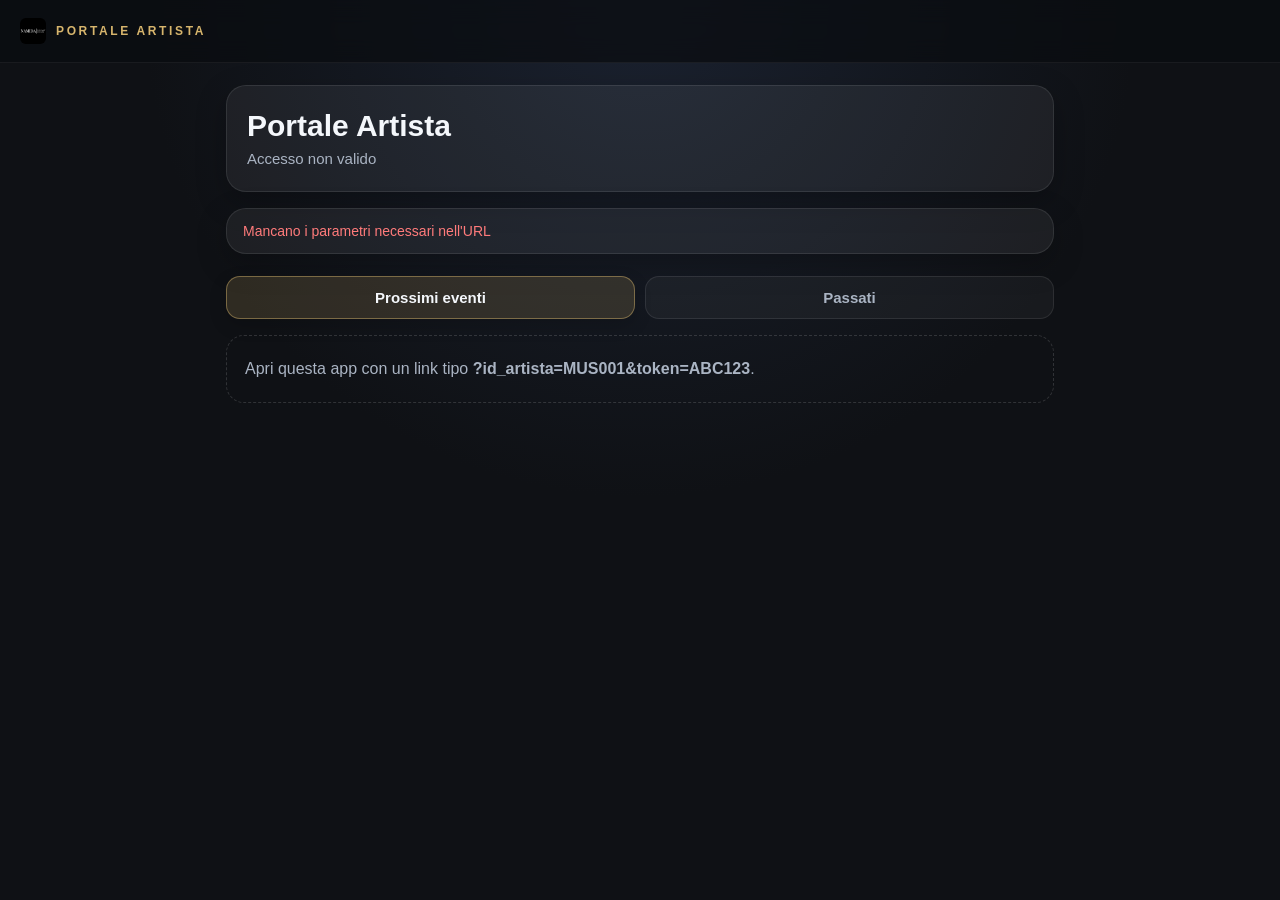
<file: index.html>
<!DOCTYPE html>
<html lang="it">
<head>
  <meta charset="UTF-8" />
  <meta name="viewport" content="width=device-width, initial-scale=1.0, viewport-fit=cover" />
  <title>Portale Artista</title>

  <meta name="theme-color" content="#0f1115" />
  <meta name="apple-mobile-web-app-capable" content="yes" />
  <meta name="mobile-web-app-capable" content="yes" />
  <meta name="apple-mobile-web-app-status-bar-style" content="black-translucent" />
  <meta name="apple-mobile-web-app-title" content="Portale Artista" />

  <link rel="manifest" href="manifest.webmanifest" />
  <link rel="apple-touch-icon" href="icons/icon-192.png" />
  <link rel="icon" href="icons/icon-192.png" />

  <link rel="stylesheet" href="style.css" />
</head>
<body>
  <div class="app-shell">
    <header class="topbar">
      <div class="brand">
        <img src="icons/icon-192.png" alt="Logo Portale Artista" class="brand-logo" />
        <span>PORTALE ARTISTA</span>
      </div>
    </header>

    <main class="container">
      <section class="hero-card">
        <h1 id="artistName">Caricamento...</h1>
        <p id="subtitle">Sto recuperando i dati dal portale.</p>
      </section>

      <section class="status-card" id="statusCard">
        <p id="statusText">Connessione in corso...</p>
      </section>

      <section class="events-section">
        <div class="tabs">
          <button id="tab-upcoming" class="tab-btn active" type="button">
            Prossimi eventi
          </button>
          <button id="tab-past" class="tab-btn" type="button">
            Passati
          </button>
        </div>

        <div id="upcoming-events" class="events-list tab-panel active"></div>
        <div id="past-events" class="events-list tab-panel"></div>
      </section>
    </main>
  </div>

  <script src="app.js"></script>
</body>
</html>
</file>
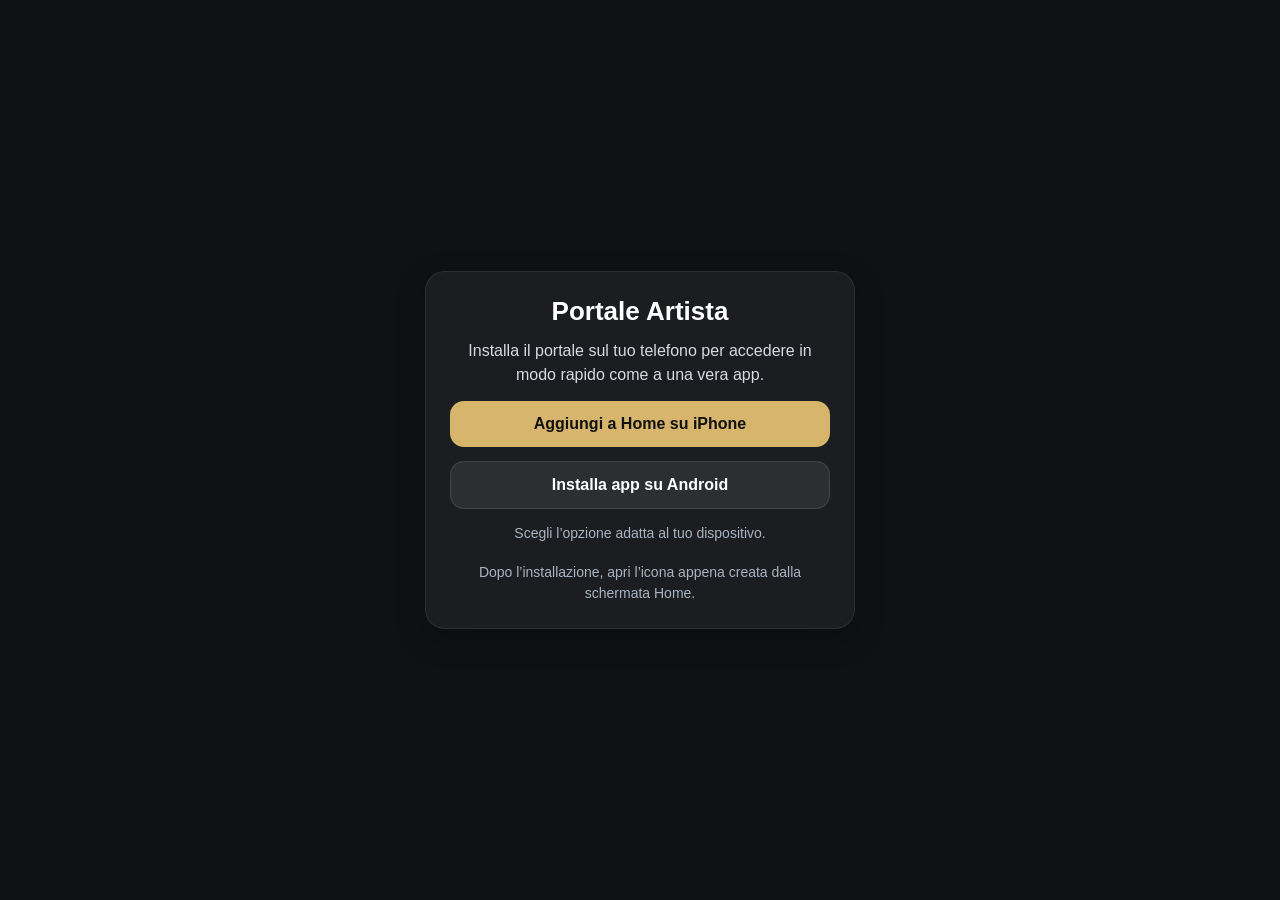
<file: artists/MUS001/index.html>
<!DOCTYPE html>
<html lang="it">
<head>
  <meta charset="UTF-8" />
  <meta name="viewport" content="width=device-width, initial-scale=1.0" />
  <title>Portale Artista</title>

  <link rel="manifest" href="./manifest.webmanifest" />
  <meta name="theme-color" content="#0f1115" />

  <meta name="apple-mobile-web-app-capable" content="yes" />
  <meta name="apple-mobile-web-app-status-bar-style" content="default" />
  <meta name="apple-mobile-web-app-title" content="Portale Artista" />
  <link rel="apple-touch-icon" href="../../icons/icon-192.png" />

  <style>
    body {
      margin: 0;
      min-height: 100vh;
      display: flex;
      align-items: center;
      justify-content: center;
      background: #0f1115;
      color: #fff;
      font-family: Arial, sans-serif;
      text-align: center;
      padding: 24px;
      box-sizing: border-box;
    }

    .box {
      width: 100%;
      max-width: 430px;
      background: rgba(255,255,255,0.05);
      border: 1px solid rgba(255,255,255,0.08);
      border-radius: 20px;
      padding: 24px;
      box-sizing: border-box;
      box-shadow: 0 10px 30px rgba(0,0,0,0.25);
    }

    h1 {
      margin: 0 0 12px;
      font-size: 26px;
    }

    p {
      line-height: 1.5;
      color: #d7dbe2;
      margin: 0 0 14px;
    }

    .btn {
      display: block;
      width: 100%;
      margin-top: 14px;
      padding: 14px 18px;
      border-radius: 14px;
      background: #d7b56d;
      color: #111;
      text-decoration: none;
      font-weight: 700;
      border: 0;
      cursor: pointer;
      font-size: 16px;
      box-sizing: border-box;
    }

    .btn.secondary {
      background: rgba(255,255,255,0.08);
      color: #fff;
      border: 1px solid rgba(255,255,255,0.1);
    }

    .btn.hidden {
      display: none;
    }

    .small {
      margin-top: 18px;
      font-size: 14px;
      color: #aab4c3;
      line-height: 1.5;
    }

    .instructions {
      display: none;
      margin-top: 18px;
      padding: 16px;
      border-radius: 14px;
      background: rgba(255,255,255,0.06);
      border: 1px solid rgba(255,255,255,0.08);
      text-align: left;
    }

    .instructions.show {
      display: block;
    }

    .instructions h2 {
      margin: 0 0 10px;
      font-size: 18px;
      text-align: center;
    }

    .instructions ol {
      margin: 0;
      padding-left: 22px;
      color: #d7dbe2;
      line-height: 1.6;
    }

    .note {
      margin-top: 12px;
      font-size: 13px;
      color: #aab4c3;
      text-align: center;
    }

    .status {
      margin-top: 14px;
      font-size: 14px;
      color: #aab4c3;
      line-height: 1.5;
    }
  </style>

  <script>
    const ID_ARTISTA = "MUS001";
    const TOKEN_ACCESSO = "506f9547c45244658afafb08478b84740373f751";
    const TARGET_URL = "../../index.html";

    let deferredInstallPrompt = null;

    function isStandaloneMode() {
      return window.matchMedia("(display-mode: standalone)").matches || window.navigator.standalone === true;
    }

    function isIOS() {
      return /iphone|ipad|ipod/i.test(window.navigator.userAgent);
    }

    function isAndroid() {
      return /android/i.test(window.navigator.userAgent);
    }

    function bootstrapInstalledApp() {
      localStorage.setItem("id_artista", ID_ARTISTA);
      localStorage.setItem("token_accesso", TOKEN_ACCESSO);
      localStorage.removeItem("artist");
      window.location.replace(TARGET_URL);
    }

    function showIosInstructions() {
      document.getElementById("iosInstructions").classList.add("show");
    }

    async function triggerAndroidInstall() {
      const statusEl = document.getElementById("statusText");

      if (!deferredInstallPrompt) {
        statusEl.textContent = "Installazione non disponibile da questo browser o in questo momento.";
        return;
      }

      deferredInstallPrompt.prompt();
      await deferredInstallPrompt.userChoice;
      deferredInstallPrompt = null;

      const androidBtn = document.getElementById("androidInstallBtn");
      androidBtn.classList.add("hidden");
      statusEl.textContent = "Se hai confermato, l’icona verrà aggiunta al dispositivo.";
    }

    window.addEventListener("beforeinstallprompt", (event) => {
      event.preventDefault();
      deferredInstallPrompt = event;

      const androidBtn = document.getElementById("androidInstallBtn");
      if (androidBtn) {
        androidBtn.classList.remove("hidden");
      }
    });

    window.addEventListener("DOMContentLoaded", () => {
      if (isStandaloneMode()) {
        bootstrapInstalledApp();
        return;
      }

      const iosBtn = document.getElementById("iosInstallBtn");
      const androidBtn = document.getElementById("androidInstallBtn");
      const statusEl = document.getElementById("statusText");

      if (isIOS()) {
        iosBtn.classList.remove("hidden");
        statusEl.textContent = "Usa Safari su iPhone e installa l’app da questa schermata.";
      } else if (isAndroid()) {
        androidBtn.classList.remove("hidden");
        statusEl.textContent = "Su Android puoi installare l’app direttamente, se il browser lo consente.";
      } else {
        iosBtn.classList.remove("hidden");
        androidBtn.classList.remove("hidden");
        statusEl.textContent = "Scegli l’opzione adatta al tuo dispositivo.";
      }
    });
  </script>
</head>
<body>
  <div class="box">
    <h1>Portale Artista</h1>

    <p>
      Installa il portale sul tuo telefono per accedere in modo rapido come a una vera app.
    </p>

    <button id="iosInstallBtn" class="btn hidden" type="button" onclick="showIosInstructions()">
      Aggiungi a Home su iPhone
    </button>

    <button id="androidInstallBtn" class="btn secondary hidden" type="button" onclick="triggerAndroidInstall()">
      Installa app su Android
    </button>

    <div id="iosInstructions" class="instructions">
      <h2>Installazione iPhone</h2>
      <ol>
        <li>Premi il tasto <strong>Condividi</strong> di Safari.</li>
        <li>Scorri verso il basso.</li>
        <li>Premi <strong>Aggiungi a Home</strong>.</li>
        <li>Conferma con <strong>Aggiungi</strong>.</li>
      </ol>
      <div class="note">
        Fai l’installazione da questa schermata, senza aprire altre pagine prima.
      </div>
    </div>

    <div id="statusText" class="status"></div>

    <div class="small">
      Dopo l’installazione, apri l’icona appena creata dalla schermata Home.
    </div>
  </div>
</body>
</html>
</file>
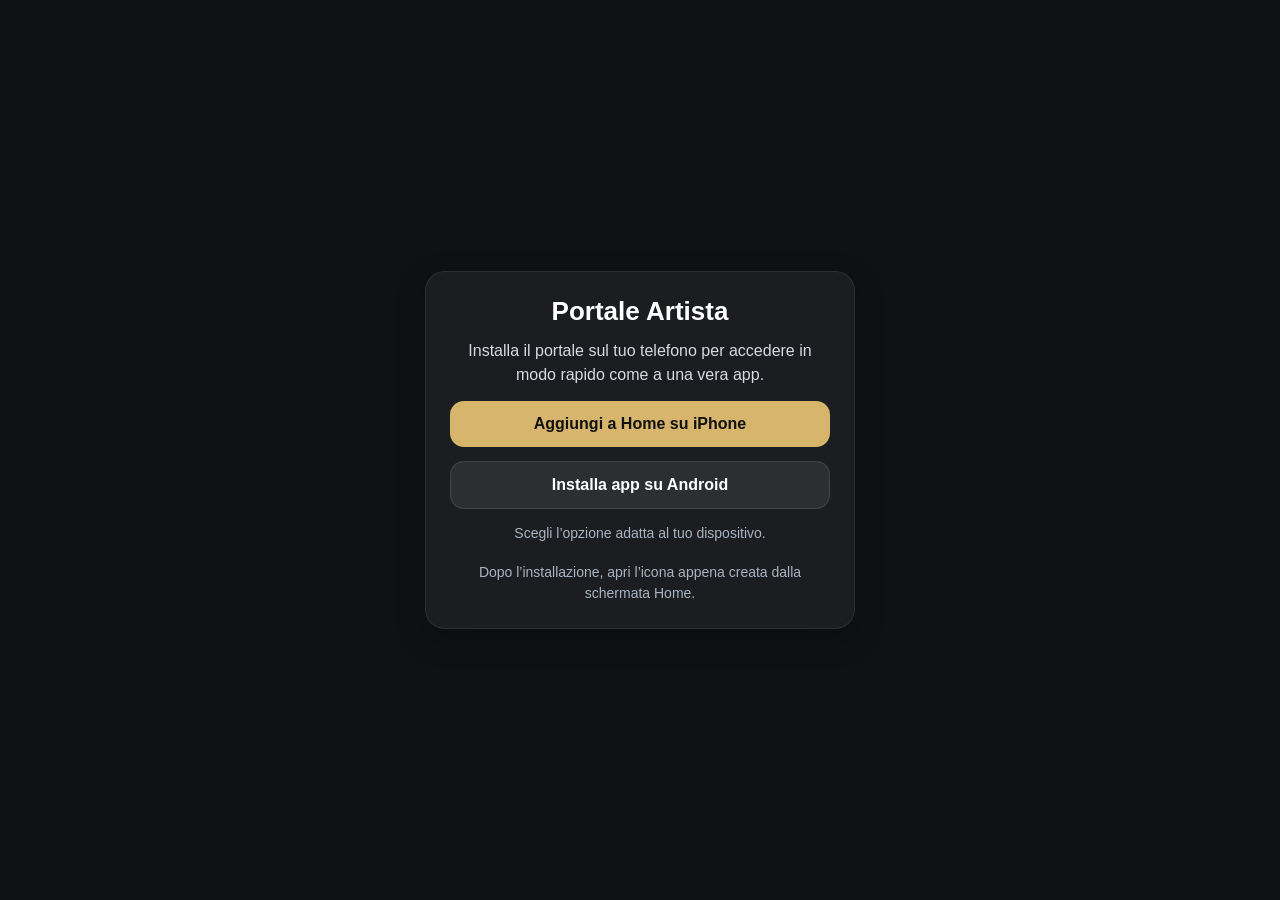
<file: artists/MUS002/index.html>
<!DOCTYPE html>
<html lang="it">
<head>
  <meta charset="UTF-8" />
  <meta name="viewport" content="width=device-width, initial-scale=1.0" />
  <title>Portale Artista</title>

  <link rel="manifest" href="./manifest.webmanifest" />
  <meta name="theme-color" content="#0f1115" />

  <meta name="apple-mobile-web-app-capable" content="yes" />
  <meta name="apple-mobile-web-app-status-bar-style" content="default" />
  <meta name="apple-mobile-web-app-title" content="Portale Artista" />
  <link rel="apple-touch-icon" href="../../icons/icon-192.png" />

  <style>
    body {
      margin: 0;
      min-height: 100vh;
      display: flex;
      align-items: center;
      justify-content: center;
      background: #0f1115;
      color: #fff;
      font-family: Arial, sans-serif;
      text-align: center;
      padding: 24px;
      box-sizing: border-box;
    }

    .box {
      width: 100%;
      max-width: 430px;
      background: rgba(255,255,255,0.05);
      border: 1px solid rgba(255,255,255,0.08);
      border-radius: 20px;
      padding: 24px;
      box-sizing: border-box;
      box-shadow: 0 10px 30px rgba(0,0,0,0.25);
    }

    h1 {
      margin: 0 0 12px;
      font-size: 26px;
    }

    p {
      line-height: 1.5;
      color: #d7dbe2;
      margin: 0 0 14px;
    }

    .btn {
      display: block;
      width: 100%;
      margin-top: 14px;
      padding: 14px 18px;
      border-radius: 14px;
      background: #d7b56d;
      color: #111;
      text-decoration: none;
      font-weight: 700;
      border: 0;
      cursor: pointer;
      font-size: 16px;
      box-sizing: border-box;
    }

    .btn.secondary {
      background: rgba(255,255,255,0.08);
      color: #fff;
      border: 1px solid rgba(255,255,255,0.1);
    }

    .btn.hidden {
      display: none;
    }

    .small {
      margin-top: 18px;
      font-size: 14px;
      color: #aab4c3;
      line-height: 1.5;
    }

    .instructions {
      display: none;
      margin-top: 18px;
      padding: 16px;
      border-radius: 14px;
      background: rgba(255,255,255,0.06);
      border: 1px solid rgba(255,255,255,0.08);
      text-align: left;
    }

    .instructions.show {
      display: block;
    }

    .instructions h2 {
      margin: 0 0 10px;
      font-size: 18px;
      text-align: center;
    }

    .instructions ol {
      margin: 0;
      padding-left: 22px;
      color: #d7dbe2;
      line-height: 1.6;
    }

    .note {
      margin-top: 12px;
      font-size: 13px;
      color: #aab4c3;
      text-align: center;
    }

    .status {
      margin-top: 14px;
      font-size: 14px;
      color: #aab4c3;
      line-height: 1.5;
    }
  </style>

  <script>
    const ID_ARTISTA = "MUS002";
    const TOKEN_ACCESSO = "11232a824cb34239878c24dde791f9ad88693e31";
    const TARGET_URL = "../../index.html";

    let deferredInstallPrompt = null;

    function isStandaloneMode() {
      return window.matchMedia("(display-mode: standalone)").matches || window.navigator.standalone === true;
    }

    function isIOS() {
      return /iphone|ipad|ipod/i.test(window.navigator.userAgent);
    }

    function isAndroid() {
      return /android/i.test(window.navigator.userAgent);
    }

    function bootstrapInstalledApp() {
      localStorage.setItem("id_artista", ID_ARTISTA);
      localStorage.setItem("token_accesso", TOKEN_ACCESSO);
      localStorage.removeItem("artist");
      window.location.replace(TARGET_URL);
    }

    function showIosInstructions() {
      document.getElementById("iosInstructions").classList.add("show");
    }

    async function triggerAndroidInstall() {
      const statusEl = document.getElementById("statusText");

      if (!deferredInstallPrompt) {
        statusEl.textContent = "Installazione non disponibile da questo browser o in questo momento.";
        return;
      }

      deferredInstallPrompt.prompt();
      await deferredInstallPrompt.userChoice;
      deferredInstallPrompt = null;

      const androidBtn = document.getElementById("androidInstallBtn");
      androidBtn.classList.add("hidden");
      statusEl.textContent = "Se hai confermato, l’icona verrà aggiunta al dispositivo.";
    }

    window.addEventListener("beforeinstallprompt", (event) => {
      event.preventDefault();
      deferredInstallPrompt = event;

      const androidBtn = document.getElementById("androidInstallBtn");
      if (androidBtn) {
        androidBtn.classList.remove("hidden");
      }
    });

    window.addEventListener("DOMContentLoaded", () => {
      if (isStandaloneMode()) {
        bootstrapInstalledApp();
        return;
      }

      const iosBtn = document.getElementById("iosInstallBtn");
      const androidBtn = document.getElementById("androidInstallBtn");
      const statusEl = document.getElementById("statusText");

      if (isIOS()) {
        iosBtn.classList.remove("hidden");
        statusEl.textContent = "Usa Safari su iPhone e installa l’app da questa schermata.";
      } else if (isAndroid()) {
        androidBtn.classList.remove("hidden");
        statusEl.textContent = "Su Android puoi installare l’app direttamente, se il browser lo consente.";
      } else {
        iosBtn.classList.remove("hidden");
        androidBtn.classList.remove("hidden");
        statusEl.textContent = "Scegli l’opzione adatta al tuo dispositivo.";
      }
    });
  </script>
</head>
<body>
  <div class="box">
    <h1>Portale Artista</h1>

    <p>
      Installa il portale sul tuo telefono per accedere in modo rapido come a una vera app.
    </p>

    <button id="iosInstallBtn" class="btn hidden" type="button" onclick="showIosInstructions()">
      Aggiungi a Home su iPhone
    </button>

    <button id="androidInstallBtn" class="btn secondary hidden" type="button" onclick="triggerAndroidInstall()">
      Installa app su Android
    </button>

    <div id="iosInstructions" class="instructions">
      <h2>Installazione iPhone</h2>
      <ol>
        <li>Premi il tasto <strong>Condividi</strong> di Safari.</li>
        <li>Scorri verso il basso.</li>
        <li>Premi <strong>Aggiungi a Home</strong>.</li>
        <li>Conferma con <strong>Aggiungi</strong>.</li>
      </ol>
      <div class="note">
        Fai l’installazione da questa schermata, senza aprire altre pagine prima.
      </div>
    </div>

    <div id="statusText" class="status"></div>

    <div class="small">
      Dopo l’installazione, apri l’icona appena creata dalla schermata Home.
    </div>
  </div>
</body>
</html>
</file>
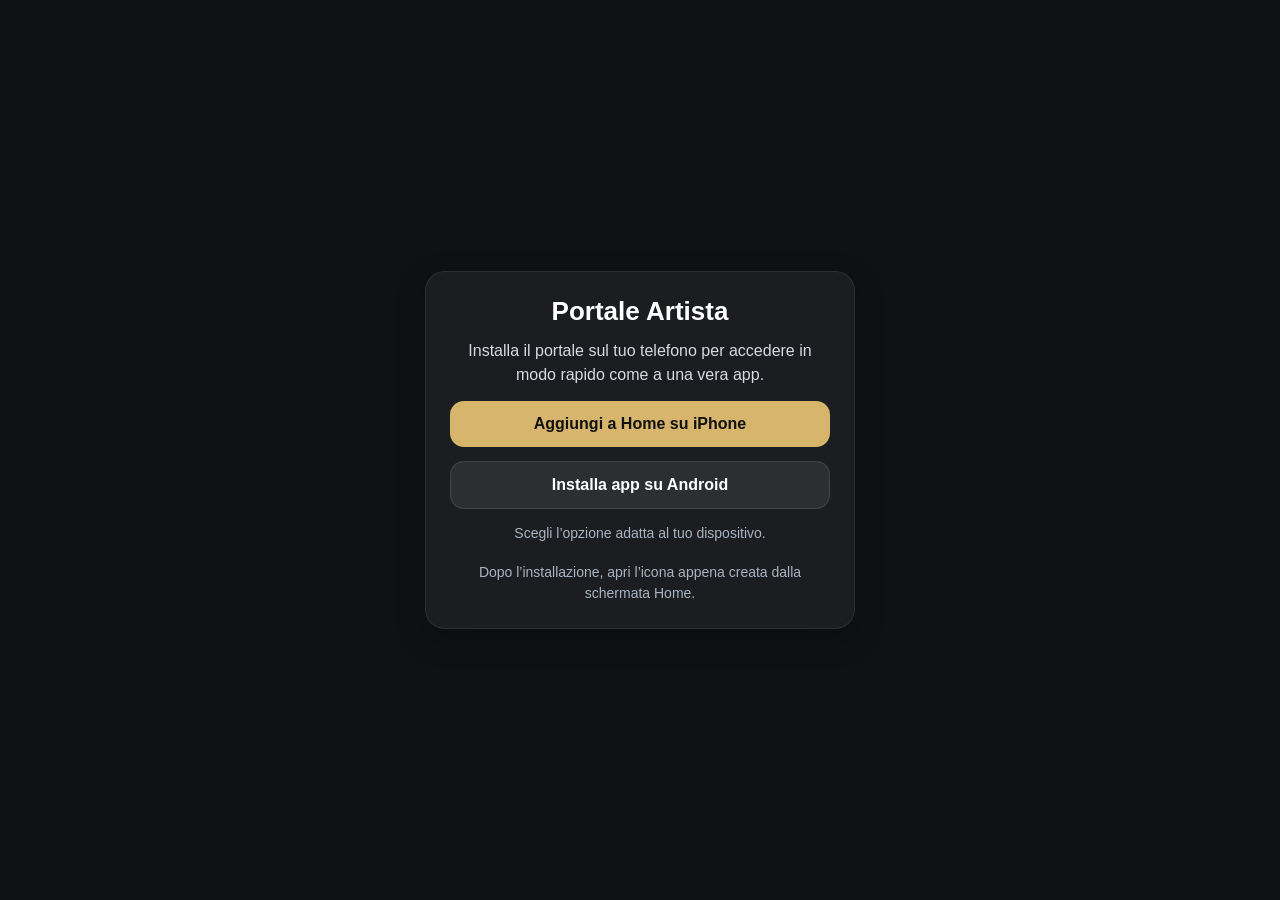
<file: artists/MUS003/index.html>
<!DOCTYPE html>
<html lang="it">
<head>
  <meta charset="UTF-8" />
  <meta name="viewport" content="width=device-width, initial-scale=1.0" />
  <title>Portale Artista</title>

  <link rel="manifest" href="./manifest.webmanifest" />
  <meta name="theme-color" content="#0f1115" />

  <meta name="apple-mobile-web-app-capable" content="yes" />
  <meta name="apple-mobile-web-app-status-bar-style" content="default" />
  <meta name="apple-mobile-web-app-title" content="Portale Artista" />
  <link rel="apple-touch-icon" href="../../icons/icon-192.png" />

  <style>
    body {
      margin: 0;
      min-height: 100vh;
      display: flex;
      align-items: center;
      justify-content: center;
      background: #0f1115;
      color: #fff;
      font-family: Arial, sans-serif;
      text-align: center;
      padding: 24px;
      box-sizing: border-box;
    }

    .box {
      width: 100%;
      max-width: 430px;
      background: rgba(255,255,255,0.05);
      border: 1px solid rgba(255,255,255,0.08);
      border-radius: 20px;
      padding: 24px;
      box-sizing: border-box;
      box-shadow: 0 10px 30px rgba(0,0,0,0.25);
    }

    h1 {
      margin: 0 0 12px;
      font-size: 26px;
    }

    p {
      line-height: 1.5;
      color: #d7dbe2;
      margin: 0 0 14px;
    }

    .btn {
      display: block;
      width: 100%;
      margin-top: 14px;
      padding: 14px 18px;
      border-radius: 14px;
      background: #d7b56d;
      color: #111;
      text-decoration: none;
      font-weight: 700;
      border: 0;
      cursor: pointer;
      font-size: 16px;
      box-sizing: border-box;
    }

    .btn.secondary {
      background: rgba(255,255,255,0.08);
      color: #fff;
      border: 1px solid rgba(255,255,255,0.1);
    }

    .btn.hidden {
      display: none;
    }

    .small {
      margin-top: 18px;
      font-size: 14px;
      color: #aab4c3;
      line-height: 1.5;
    }

    .instructions {
      display: none;
      margin-top: 18px;
      padding: 16px;
      border-radius: 14px;
      background: rgba(255,255,255,0.06);
      border: 1px solid rgba(255,255,255,0.08);
      text-align: left;
    }

    .instructions.show {
      display: block;
    }

    .instructions h2 {
      margin: 0 0 10px;
      font-size: 18px;
      text-align: center;
    }

    .instructions ol {
      margin: 0;
      padding-left: 22px;
      color: #d7dbe2;
      line-height: 1.6;
    }

    .note {
      margin-top: 12px;
      font-size: 13px;
      color: #aab4c3;
      text-align: center;
    }

    .status {
      margin-top: 14px;
      font-size: 14px;
      color: #aab4c3;
      line-height: 1.5;
    }
  </style>

  <script>
    const ID_ARTISTA = "MUS003";
    const TOKEN_ACCESSO = "d0c406fa5f7c4c1782c5d70957e65e64f6ee3da5";
    const TARGET_URL = "../../index.html";

    let deferredInstallPrompt = null;

    function isStandaloneMode() {
      return window.matchMedia("(display-mode: standalone)").matches || window.navigator.standalone === true;
    }

    function isIOS() {
      return /iphone|ipad|ipod/i.test(window.navigator.userAgent);
    }

    function isAndroid() {
      return /android/i.test(window.navigator.userAgent);
    }

    function bootstrapInstalledApp() {
      localStorage.setItem("id_artista", ID_ARTISTA);
      localStorage.setItem("token_accesso", TOKEN_ACCESSO);
      localStorage.removeItem("artist");
      window.location.replace(TARGET_URL);
    }

    function showIosInstructions() {
      document.getElementById("iosInstructions").classList.add("show");
    }

    async function triggerAndroidInstall() {
      const statusEl = document.getElementById("statusText");

      if (!deferredInstallPrompt) {
        statusEl.textContent = "Installazione non disponibile da questo browser o in questo momento.";
        return;
      }

      deferredInstallPrompt.prompt();
      await deferredInstallPrompt.userChoice;
      deferredInstallPrompt = null;

      const androidBtn = document.getElementById("androidInstallBtn");
      androidBtn.classList.add("hidden");
      statusEl.textContent = "Se hai confermato, l’icona verrà aggiunta al dispositivo.";
    }

    window.addEventListener("beforeinstallprompt", (event) => {
      event.preventDefault();
      deferredInstallPrompt = event;

      const androidBtn = document.getElementById("androidInstallBtn");
      if (androidBtn) {
        androidBtn.classList.remove("hidden");
      }
    });

    window.addEventListener("DOMContentLoaded", () => {
      if (isStandaloneMode()) {
        bootstrapInstalledApp();
        return;
      }

      const iosBtn = document.getElementById("iosInstallBtn");
      const androidBtn = document.getElementById("androidInstallBtn");
      const statusEl = document.getElementById("statusText");

      if (isIOS()) {
        iosBtn.classList.remove("hidden");
        statusEl.textContent = "Usa Safari su iPhone e installa l’app da questa schermata.";
      } else if (isAndroid()) {
        androidBtn.classList.remove("hidden");
        statusEl.textContent = "Su Android puoi installare l’app direttamente, se il browser lo consente.";
      } else {
        iosBtn.classList.remove("hidden");
        androidBtn.classList.remove("hidden");
        statusEl.textContent = "Scegli l’opzione adatta al tuo dispositivo.";
      }
    });
  </script>
</head>
<body>
  <div class="box">
    <h1>Portale Artista</h1>

    <p>
      Installa il portale sul tuo telefono per accedere in modo rapido come a una vera app.
    </p>

    <button id="iosInstallBtn" class="btn hidden" type="button" onclick="showIosInstructions()">
      Aggiungi a Home su iPhone
    </button>

    <button id="androidInstallBtn" class="btn secondary hidden" type="button" onclick="triggerAndroidInstall()">
      Installa app su Android
    </button>

    <div id="iosInstructions" class="instructions">
      <h2>Installazione iPhone</h2>
      <ol>
        <li>Premi il tasto <strong>Condividi</strong> di Safari.</li>
        <li>Scorri verso il basso.</li>
        <li>Premi <strong>Aggiungi a Home</strong>.</li>
        <li>Conferma con <strong>Aggiungi</strong>.</li>
      </ol>
      <div class="note">
        Fai l’installazione da questa schermata, senza aprire altre pagine prima.
      </div>
    </div>

    <div id="statusText" class="status"></div>

    <div class="small">
      Dopo l’installazione, apri l’icona appena creata dalla schermata Home.
    </div>
  </div>
</body>
</html>
</file>
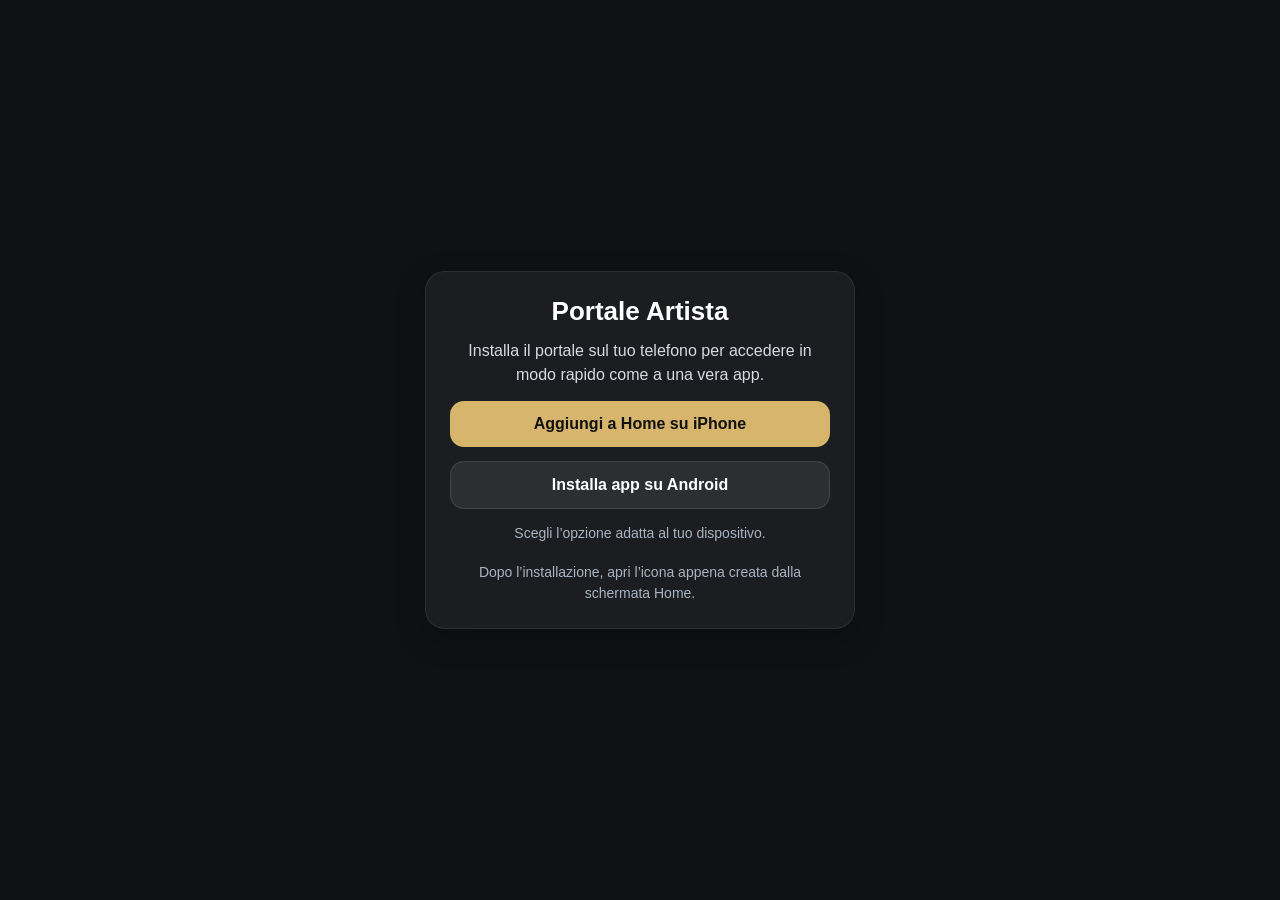
<file: artists/MUS004/index.html>
<!DOCTYPE html>
<html lang="it">
<head>
  <meta charset="UTF-8" />
  <meta name="viewport" content="width=device-width, initial-scale=1.0" />
  <title>Portale Artista</title>

  <link rel="manifest" href="./manifest.webmanifest" />
  <meta name="theme-color" content="#0f1115" />

  <meta name="apple-mobile-web-app-capable" content="yes" />
  <meta name="apple-mobile-web-app-status-bar-style" content="default" />
  <meta name="apple-mobile-web-app-title" content="Portale Artista" />
  <link rel="apple-touch-icon" href="../../icons/icon-192.png" />

  <style>
    body {
      margin: 0;
      min-height: 100vh;
      display: flex;
      align-items: center;
      justify-content: center;
      background: #0f1115;
      color: #fff;
      font-family: Arial, sans-serif;
      text-align: center;
      padding: 24px;
      box-sizing: border-box;
    }

    .box {
      width: 100%;
      max-width: 430px;
      background: rgba(255,255,255,0.05);
      border: 1px solid rgba(255,255,255,0.08);
      border-radius: 20px;
      padding: 24px;
      box-sizing: border-box;
      box-shadow: 0 10px 30px rgba(0,0,0,0.25);
    }

    h1 {
      margin: 0 0 12px;
      font-size: 26px;
    }

    p {
      line-height: 1.5;
      color: #d7dbe2;
      margin: 0 0 14px;
    }

    .btn {
      display: block;
      width: 100%;
      margin-top: 14px;
      padding: 14px 18px;
      border-radius: 14px;
      background: #d7b56d;
      color: #111;
      text-decoration: none;
      font-weight: 700;
      border: 0;
      cursor: pointer;
      font-size: 16px;
      box-sizing: border-box;
    }

    .btn.secondary {
      background: rgba(255,255,255,0.08);
      color: #fff;
      border: 1px solid rgba(255,255,255,0.1);
    }

    .btn.hidden {
      display: none;
    }

    .small {
      margin-top: 18px;
      font-size: 14px;
      color: #aab4c3;
      line-height: 1.5;
    }

    .instructions {
      display: none;
      margin-top: 18px;
      padding: 16px;
      border-radius: 14px;
      background: rgba(255,255,255,0.06);
      border: 1px solid rgba(255,255,255,0.08);
      text-align: left;
    }

    .instructions.show {
      display: block;
    }

    .instructions h2 {
      margin: 0 0 10px;
      font-size: 18px;
      text-align: center;
    }

    .instructions ol {
      margin: 0;
      padding-left: 22px;
      color: #d7dbe2;
      line-height: 1.6;
    }

    .note {
      margin-top: 12px;
      font-size: 13px;
      color: #aab4c3;
      text-align: center;
    }

    .status {
      margin-top: 14px;
      font-size: 14px;
      color: #aab4c3;
      line-height: 1.5;
    }
  </style>

  <script>
    const ID_ARTISTA = "MUS004";
    const TOKEN_ACCESSO = "fb1654dbbb954648a3fbdab4163efdd3c364a042";
    const TARGET_URL = "../../index.html";

    let deferredInstallPrompt = null;

    function isStandaloneMode() {
      return window.matchMedia("(display-mode: standalone)").matches || window.navigator.standalone === true;
    }

    function isIOS() {
      return /iphone|ipad|ipod/i.test(window.navigator.userAgent);
    }

    function isAndroid() {
      return /android/i.test(window.navigator.userAgent);
    }

    function bootstrapInstalledApp() {
      localStorage.setItem("id_artista", ID_ARTISTA);
      localStorage.setItem("token_accesso", TOKEN_ACCESSO);
      localStorage.removeItem("artist");
      window.location.replace(TARGET_URL);
    }

    function showIosInstructions() {
      document.getElementById("iosInstructions").classList.add("show");
    }

    async function triggerAndroidInstall() {
      const statusEl = document.getElementById("statusText");

      if (!deferredInstallPrompt) {
        statusEl.textContent = "Installazione non disponibile da questo browser o in questo momento.";
        return;
      }

      deferredInstallPrompt.prompt();
      await deferredInstallPrompt.userChoice;
      deferredInstallPrompt = null;

      const androidBtn = document.getElementById("androidInstallBtn");
      androidBtn.classList.add("hidden");
      statusEl.textContent = "Se hai confermato, l’icona verrà aggiunta al dispositivo.";
    }

    window.addEventListener("beforeinstallprompt", (event) => {
      event.preventDefault();
      deferredInstallPrompt = event;

      const androidBtn = document.getElementById("androidInstallBtn");
      if (androidBtn) {
        androidBtn.classList.remove("hidden");
      }
    });

    window.addEventListener("DOMContentLoaded", () => {
      if (isStandaloneMode()) {
        bootstrapInstalledApp();
        return;
      }

      const iosBtn = document.getElementById("iosInstallBtn");
      const androidBtn = document.getElementById("androidInstallBtn");
      const statusEl = document.getElementById("statusText");

      if (isIOS()) {
        iosBtn.classList.remove("hidden");
        statusEl.textContent = "Usa Safari su iPhone e installa l’app da questa schermata.";
      } else if (isAndroid()) {
        androidBtn.classList.remove("hidden");
        statusEl.textContent = "Su Android puoi installare l’app direttamente, se il browser lo consente.";
      } else {
        iosBtn.classList.remove("hidden");
        androidBtn.classList.remove("hidden");
        statusEl.textContent = "Scegli l’opzione adatta al tuo dispositivo.";
      }
    });
  </script>
</head>
<body>
  <div class="box">
    <h1>Portale Artista</h1>

    <p>
      Installa il portale sul tuo telefono per accedere in modo rapido come a una vera app.
    </p>

    <button id="iosInstallBtn" class="btn hidden" type="button" onclick="showIosInstructions()">
      Aggiungi a Home su iPhone
    </button>

    <button id="androidInstallBtn" class="btn secondary hidden" type="button" onclick="triggerAndroidInstall()">
      Installa app su Android
    </button>

    <div id="iosInstructions" class="instructions">
      <h2>Installazione iPhone</h2>
      <ol>
        <li>Premi il tasto <strong>Condividi</strong> di Safari.</li>
        <li>Scorri verso il basso.</li>
        <li>Premi <strong>Aggiungi a Home</strong>.</li>
        <li>Conferma con <strong>Aggiungi</strong>.</li>
      </ol>
      <div class="note">
        Fai l’installazione da questa schermata, senza aprire altre pagine prima.
      </div>
    </div>

    <div id="statusText" class="status"></div>

    <div class="small">
      Dopo l’installazione, apri l’icona appena creata dalla schermata Home.
    </div>
  </div>
</body>
</html>
</file>
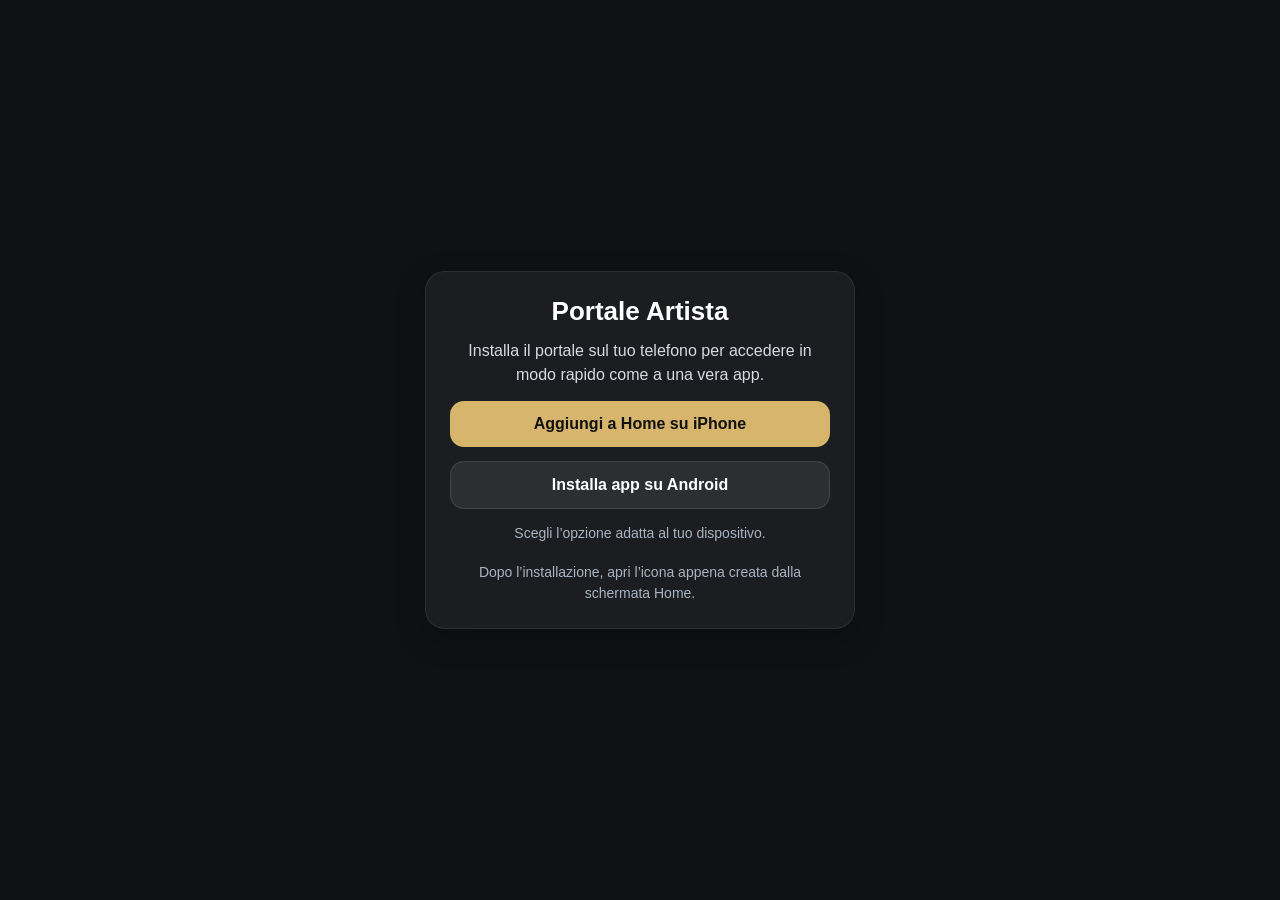
<file: artists/MUS005/index.html>
<!DOCTYPE html>
<html lang="it">
<head>
  <meta charset="UTF-8" />
  <meta name="viewport" content="width=device-width, initial-scale=1.0" />
  <title>Portale Artista</title>

  <link rel="manifest" href="./manifest.webmanifest" />
  <meta name="theme-color" content="#0f1115" />

  <meta name="apple-mobile-web-app-capable" content="yes" />
  <meta name="apple-mobile-web-app-status-bar-style" content="default" />
  <meta name="apple-mobile-web-app-title" content="Portale Artista" />
  <link rel="apple-touch-icon" href="../../icons/icon-192.png" />

  <style>
    body {
      margin: 0;
      min-height: 100vh;
      display: flex;
      align-items: center;
      justify-content: center;
      background: #0f1115;
      color: #fff;
      font-family: Arial, sans-serif;
      text-align: center;
      padding: 24px;
      box-sizing: border-box;
    }

    .box {
      width: 100%;
      max-width: 430px;
      background: rgba(255,255,255,0.05);
      border: 1px solid rgba(255,255,255,0.08);
      border-radius: 20px;
      padding: 24px;
      box-sizing: border-box;
      box-shadow: 0 10px 30px rgba(0,0,0,0.25);
    }

    h1 {
      margin: 0 0 12px;
      font-size: 26px;
    }

    p {
      line-height: 1.5;
      color: #d7dbe2;
      margin: 0 0 14px;
    }

    .btn {
      display: block;
      width: 100%;
      margin-top: 14px;
      padding: 14px 18px;
      border-radius: 14px;
      background: #d7b56d;
      color: #111;
      text-decoration: none;
      font-weight: 700;
      border: 0;
      cursor: pointer;
      font-size: 16px;
      box-sizing: border-box;
    }

    .btn.secondary {
      background: rgba(255,255,255,0.08);
      color: #fff;
      border: 1px solid rgba(255,255,255,0.1);
    }

    .btn.hidden {
      display: none;
    }

    .small {
      margin-top: 18px;
      font-size: 14px;
      color: #aab4c3;
      line-height: 1.5;
    }

    .instructions {
      display: none;
      margin-top: 18px;
      padding: 16px;
      border-radius: 14px;
      background: rgba(255,255,255,0.06);
      border: 1px solid rgba(255,255,255,0.08);
      text-align: left;
    }

    .instructions.show {
      display: block;
    }

    .instructions h2 {
      margin: 0 0 10px;
      font-size: 18px;
      text-align: center;
    }

    .instructions ol {
      margin: 0;
      padding-left: 22px;
      color: #d7dbe2;
      line-height: 1.6;
    }

    .note {
      margin-top: 12px;
      font-size: 13px;
      color: #aab4c3;
      text-align: center;
    }

    .status {
      margin-top: 14px;
      font-size: 14px;
      color: #aab4c3;
      line-height: 1.5;
    }
  </style>

  <script>
    const ID_ARTISTA = "MUS005";
    const TOKEN_ACCESSO = "6a528ef2b76847eb975a8cfbdd99dea630b92a5a";
    const TARGET_URL = "../../index.html";

    let deferredInstallPrompt = null;

    function isStandaloneMode() {
      return window.matchMedia("(display-mode: standalone)").matches || window.navigator.standalone === true;
    }

    function isIOS() {
      return /iphone|ipad|ipod/i.test(window.navigator.userAgent);
    }

    function isAndroid() {
      return /android/i.test(window.navigator.userAgent);
    }

    function bootstrapInstalledApp() {
      localStorage.setItem("id_artista", ID_ARTISTA);
      localStorage.setItem("token_accesso", TOKEN_ACCESSO);
      localStorage.removeItem("artist");
      window.location.replace(TARGET_URL);
    }

    function showIosInstructions() {
      document.getElementById("iosInstructions").classList.add("show");
    }

    async function triggerAndroidInstall() {
      const statusEl = document.getElementById("statusText");

      if (!deferredInstallPrompt) {
        statusEl.textContent = "Installazione non disponibile da questo browser o in questo momento.";
        return;
      }

      deferredInstallPrompt.prompt();
      await deferredInstallPrompt.userChoice;
      deferredInstallPrompt = null;

      const androidBtn = document.getElementById("androidInstallBtn");
      androidBtn.classList.add("hidden");
      statusEl.textContent = "Se hai confermato, l’icona verrà aggiunta al dispositivo.";
    }

    window.addEventListener("beforeinstallprompt", (event) => {
      event.preventDefault();
      deferredInstallPrompt = event;

      const androidBtn = document.getElementById("androidInstallBtn");
      if (androidBtn) {
        androidBtn.classList.remove("hidden");
      }
    });

    window.addEventListener("DOMContentLoaded", () => {
      if (isStandaloneMode()) {
        bootstrapInstalledApp();
        return;
      }

      const iosBtn = document.getElementById("iosInstallBtn");
      const androidBtn = document.getElementById("androidInstallBtn");
      const statusEl = document.getElementById("statusText");

      if (isIOS()) {
        iosBtn.classList.remove("hidden");
        statusEl.textContent = "Usa Safari su iPhone e installa l’app da questa schermata.";
      } else if (isAndroid()) {
        androidBtn.classList.remove("hidden");
        statusEl.textContent = "Su Android puoi installare l’app direttamente, se il browser lo consente.";
      } else {
        iosBtn.classList.remove("hidden");
        androidBtn.classList.remove("hidden");
        statusEl.textContent = "Scegli l’opzione adatta al tuo dispositivo.";
      }
    });
  </script>
</head>
<body>
  <div class="box">
    <h1>Portale Artista</h1>

    <p>
      Installa il portale sul tuo telefono per accedere in modo rapido come a una vera app.
    </p>

    <button id="iosInstallBtn" class="btn hidden" type="button" onclick="showIosInstructions()">
      Aggiungi a Home su iPhone
    </button>

    <button id="androidInstallBtn" class="btn secondary hidden" type="button" onclick="triggerAndroidInstall()">
      Installa app su Android
    </button>

    <div id="iosInstructions" class="instructions">
      <h2>Installazione iPhone</h2>
      <ol>
        <li>Premi il tasto <strong>Condividi</strong> di Safari.</li>
        <li>Scorri verso il basso.</li>
        <li>Premi <strong>Aggiungi a Home</strong>.</li>
        <li>Conferma con <strong>Aggiungi</strong>.</li>
      </ol>
      <div class="note">
        Fai l’installazione da questa schermata, senza aprire altre pagine prima.
      </div>
    </div>

    <div id="statusText" class="status"></div>

    <div class="small">
      Dopo l’installazione, apri l’icona appena creata dalla schermata Home.
    </div>
  </div>
</body>
</html>
</file>
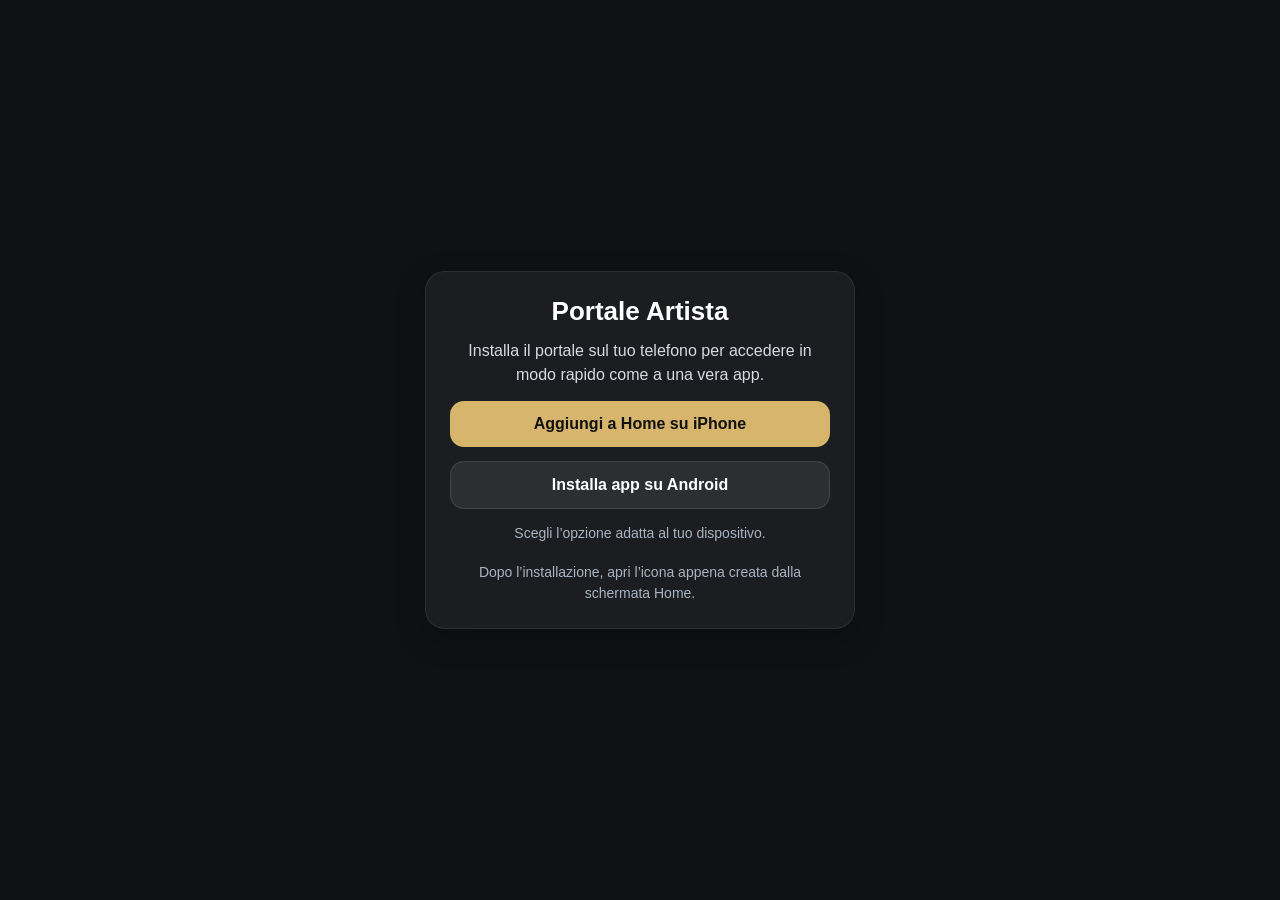
<file: artists/MUS006/index.html>
<!DOCTYPE html>
<html lang="it">
<head>
  <meta charset="UTF-8" />
  <meta name="viewport" content="width=device-width, initial-scale=1.0" />
  <title>Portale Artista</title>

  <link rel="manifest" href="./manifest.webmanifest" />
  <meta name="theme-color" content="#0f1115" />

  <meta name="apple-mobile-web-app-capable" content="yes" />
  <meta name="apple-mobile-web-app-status-bar-style" content="default" />
  <meta name="apple-mobile-web-app-title" content="Portale Artista" />
  <link rel="apple-touch-icon" href="../../icons/icon-192.png" />

  <style>
    body {
      margin: 0;
      min-height: 100vh;
      display: flex;
      align-items: center;
      justify-content: center;
      background: #0f1115;
      color: #fff;
      font-family: Arial, sans-serif;
      text-align: center;
      padding: 24px;
      box-sizing: border-box;
    }

    .box {
      width: 100%;
      max-width: 430px;
      background: rgba(255,255,255,0.05);
      border: 1px solid rgba(255,255,255,0.08);
      border-radius: 20px;
      padding: 24px;
      box-sizing: border-box;
      box-shadow: 0 10px 30px rgba(0,0,0,0.25);
    }

    h1 {
      margin: 0 0 12px;
      font-size: 26px;
    }

    p {
      line-height: 1.5;
      color: #d7dbe2;
      margin: 0 0 14px;
    }

    .btn {
      display: block;
      width: 100%;
      margin-top: 14px;
      padding: 14px 18px;
      border-radius: 14px;
      background: #d7b56d;
      color: #111;
      text-decoration: none;
      font-weight: 700;
      border: 0;
      cursor: pointer;
      font-size: 16px;
      box-sizing: border-box;
    }

    .btn.secondary {
      background: rgba(255,255,255,0.08);
      color: #fff;
      border: 1px solid rgba(255,255,255,0.1);
    }

    .btn.hidden {
      display: none;
    }

    .small {
      margin-top: 18px;
      font-size: 14px;
      color: #aab4c3;
      line-height: 1.5;
    }

    .instructions {
      display: none;
      margin-top: 18px;
      padding: 16px;
      border-radius: 14px;
      background: rgba(255,255,255,0.06);
      border: 1px solid rgba(255,255,255,0.08);
      text-align: left;
    }

    .instructions.show {
      display: block;
    }

    .instructions h2 {
      margin: 0 0 10px;
      font-size: 18px;
      text-align: center;
    }

    .instructions ol {
      margin: 0;
      padding-left: 22px;
      color: #d7dbe2;
      line-height: 1.6;
    }

    .note {
      margin-top: 12px;
      font-size: 13px;
      color: #aab4c3;
      text-align: center;
    }

    .status {
      margin-top: 14px;
      font-size: 14px;
      color: #aab4c3;
      line-height: 1.5;
    }
  </style>

  <script>
    const ID_ARTISTA = "MUS006";
    const TOKEN_ACCESSO = "3926401d5bd74c83be5c340df30a6661f5542b59";
    const TARGET_URL = "../../index.html";

    let deferredInstallPrompt = null;

    function isStandaloneMode() {
      return window.matchMedia("(display-mode: standalone)").matches || window.navigator.standalone === true;
    }

    function isIOS() {
      return /iphone|ipad|ipod/i.test(window.navigator.userAgent);
    }

    function isAndroid() {
      return /android/i.test(window.navigator.userAgent);
    }

    function bootstrapInstalledApp() {
      localStorage.setItem("id_artista", ID_ARTISTA);
      localStorage.setItem("token_accesso", TOKEN_ACCESSO);
      localStorage.removeItem("artist");
      window.location.replace(TARGET_URL);
    }

    function showIosInstructions() {
      document.getElementById("iosInstructions").classList.add("show");
    }

    async function triggerAndroidInstall() {
      const statusEl = document.getElementById("statusText");

      if (!deferredInstallPrompt) {
        statusEl.textContent = "Installazione non disponibile da questo browser o in questo momento.";
        return;
      }

      deferredInstallPrompt.prompt();
      await deferredInstallPrompt.userChoice;
      deferredInstallPrompt = null;

      const androidBtn = document.getElementById("androidInstallBtn");
      androidBtn.classList.add("hidden");
      statusEl.textContent = "Se hai confermato, l’icona verrà aggiunta al dispositivo.";
    }

    window.addEventListener("beforeinstallprompt", (event) => {
      event.preventDefault();
      deferredInstallPrompt = event;

      const androidBtn = document.getElementById("androidInstallBtn");
      if (androidBtn) {
        androidBtn.classList.remove("hidden");
      }
    });

    window.addEventListener("DOMContentLoaded", () => {
      if (isStandaloneMode()) {
        bootstrapInstalledApp();
        return;
      }

      const iosBtn = document.getElementById("iosInstallBtn");
      const androidBtn = document.getElementById("androidInstallBtn");
      const statusEl = document.getElementById("statusText");

      if (isIOS()) {
        iosBtn.classList.remove("hidden");
        statusEl.textContent = "Usa Safari su iPhone e installa l’app da questa schermata.";
      } else if (isAndroid()) {
        androidBtn.classList.remove("hidden");
        statusEl.textContent = "Su Android puoi installare l’app direttamente, se il browser lo consente.";
      } else {
        iosBtn.classList.remove("hidden");
        androidBtn.classList.remove("hidden");
        statusEl.textContent = "Scegli l’opzione adatta al tuo dispositivo.";
      }
    });
  </script>
</head>
<body>
  <div class="box">
    <h1>Portale Artista</h1>

    <p>
      Installa il portale sul tuo telefono per accedere in modo rapido come a una vera app.
    </p>

    <button id="iosInstallBtn" class="btn hidden" type="button" onclick="showIosInstructions()">
      Aggiungi a Home su iPhone
    </button>

    <button id="androidInstallBtn" class="btn secondary hidden" type="button" onclick="triggerAndroidInstall()">
      Installa app su Android
    </button>

    <div id="iosInstructions" class="instructions">
      <h2>Installazione iPhone</h2>
      <ol>
        <li>Premi il tasto <strong>Condividi</strong> di Safari.</li>
        <li>Scorri verso il basso.</li>
        <li>Premi <strong>Aggiungi a Home</strong>.</li>
        <li>Conferma con <strong>Aggiungi</strong>.</li>
      </ol>
      <div class="note">
        Fai l’installazione da questa schermata, senza aprire altre pagine prima.
      </div>
    </div>

    <div id="statusText" class="status"></div>

    <div class="small">
      Dopo l’installazione, apri l’icona appena creata dalla schermata Home.
    </div>
  </div>
</body>
</html>
</file>
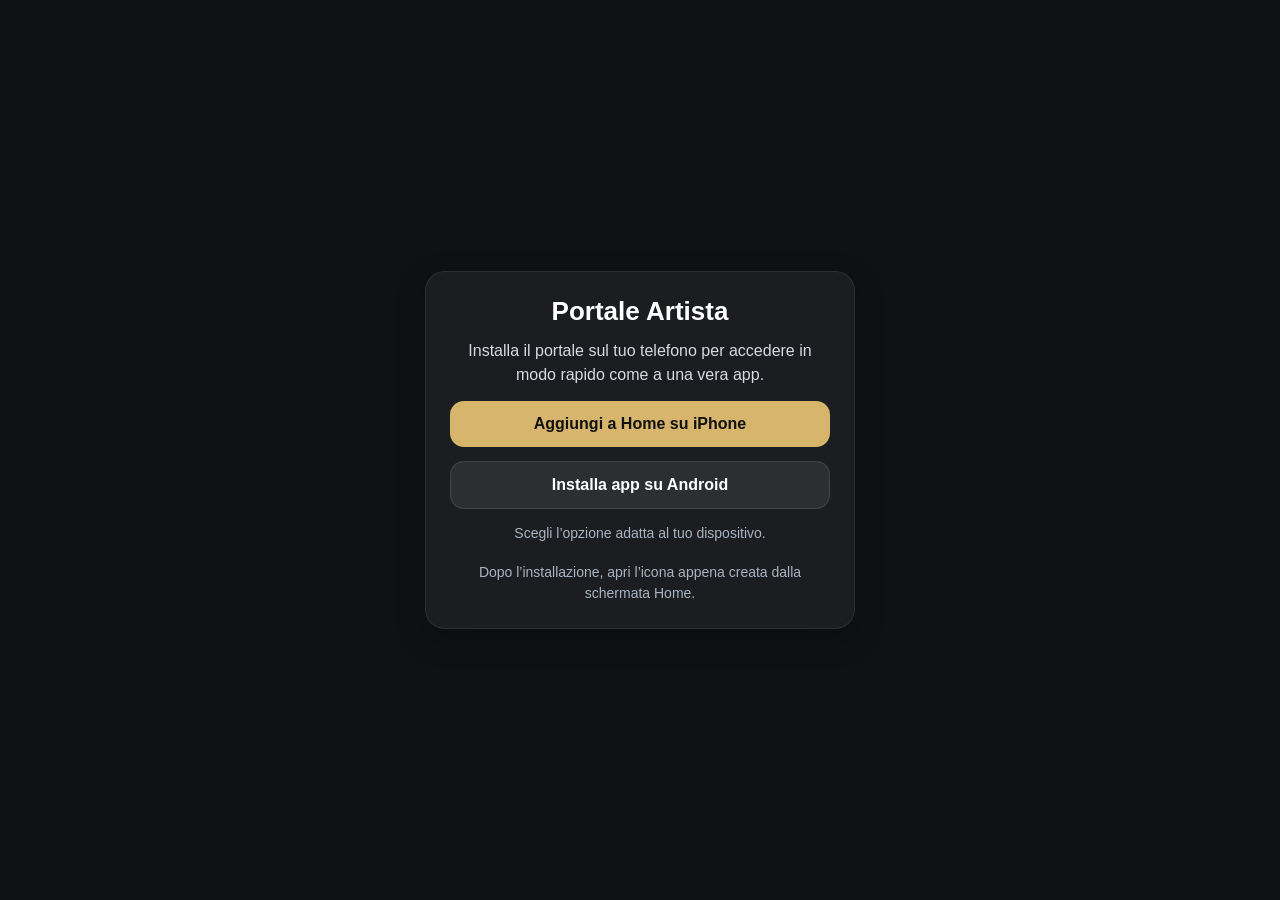
<file: artists/MUS007/index.html>
<!DOCTYPE html>
<html lang="it">
<head>
  <meta charset="UTF-8" />
  <meta name="viewport" content="width=device-width, initial-scale=1.0" />
  <title>Portale Artista</title>

  <link rel="manifest" href="./manifest.webmanifest" />
  <meta name="theme-color" content="#0f1115" />

  <meta name="apple-mobile-web-app-capable" content="yes" />
  <meta name="apple-mobile-web-app-status-bar-style" content="default" />
  <meta name="apple-mobile-web-app-title" content="Portale Artista" />
  <link rel="apple-touch-icon" href="../../icons/icon-192.png" />

  <style>
    body {
      margin: 0;
      min-height: 100vh;
      display: flex;
      align-items: center;
      justify-content: center;
      background: #0f1115;
      color: #fff;
      font-family: Arial, sans-serif;
      text-align: center;
      padding: 24px;
      box-sizing: border-box;
    }

    .box {
      width: 100%;
      max-width: 430px;
      background: rgba(255,255,255,0.05);
      border: 1px solid rgba(255,255,255,0.08);
      border-radius: 20px;
      padding: 24px;
      box-sizing: border-box;
      box-shadow: 0 10px 30px rgba(0,0,0,0.25);
    }

    h1 {
      margin: 0 0 12px;
      font-size: 26px;
    }

    p {
      line-height: 1.5;
      color: #d7dbe2;
      margin: 0 0 14px;
    }

    .btn {
      display: block;
      width: 100%;
      margin-top: 14px;
      padding: 14px 18px;
      border-radius: 14px;
      background: #d7b56d;
      color: #111;
      text-decoration: none;
      font-weight: 700;
      border: 0;
      cursor: pointer;
      font-size: 16px;
      box-sizing: border-box;
    }

    .btn.secondary {
      background: rgba(255,255,255,0.08);
      color: #fff;
      border: 1px solid rgba(255,255,255,0.1);
    }

    .btn.hidden {
      display: none;
    }

    .small {
      margin-top: 18px;
      font-size: 14px;
      color: #aab4c3;
      line-height: 1.5;
    }

    .instructions {
      display: none;
      margin-top: 18px;
      padding: 16px;
      border-radius: 14px;
      background: rgba(255,255,255,0.06);
      border: 1px solid rgba(255,255,255,0.08);
      text-align: left;
    }

    .instructions.show {
      display: block;
    }

    .instructions h2 {
      margin: 0 0 10px;
      font-size: 18px;
      text-align: center;
    }

    .instructions ol {
      margin: 0;
      padding-left: 22px;
      color: #d7dbe2;
      line-height: 1.6;
    }

    .note {
      margin-top: 12px;
      font-size: 13px;
      color: #aab4c3;
      text-align: center;
    }

    .status {
      margin-top: 14px;
      font-size: 14px;
      color: #aab4c3;
      line-height: 1.5;
    }
  </style>

  <script>
    const ID_ARTISTA = "MUS007";
    const TOKEN_ACCESSO = "ahwNaVz4zepqTmiHik3aydUmhavuYFAk";
    const TARGET_URL = "../../index.html";

    let deferredInstallPrompt = null;

    function isStandaloneMode() {
      return window.matchMedia("(display-mode: standalone)").matches || window.navigator.standalone === true;
    }

    function isIOS() {
      return /iphone|ipad|ipod/i.test(window.navigator.userAgent);
    }

    function isAndroid() {
      return /android/i.test(window.navigator.userAgent);
    }

    function bootstrapInstalledApp() {
      localStorage.setItem("id_artista", ID_ARTISTA);
      localStorage.setItem("token_accesso", TOKEN_ACCESSO);
      localStorage.removeItem("artist");
      window.location.replace(TARGET_URL);
    }

    function showIosInstructions() {
      document.getElementById("iosInstructions").classList.add("show");
    }

    async function triggerAndroidInstall() {
      const statusEl = document.getElementById("statusText");

      if (!deferredInstallPrompt) {
        statusEl.textContent = "Installazione non disponibile da questo browser o in questo momento.";
        return;
      }

      deferredInstallPrompt.prompt();
      await deferredInstallPrompt.userChoice;
      deferredInstallPrompt = null;

      const androidBtn = document.getElementById("androidInstallBtn");
      androidBtn.classList.add("hidden");
      statusEl.textContent = "Se hai confermato, l’icona verrà aggiunta al dispositivo.";
    }

    window.addEventListener("beforeinstallprompt", (event) => {
      event.preventDefault();
      deferredInstallPrompt = event;

      const androidBtn = document.getElementById("androidInstallBtn");
      if (androidBtn) {
        androidBtn.classList.remove("hidden");
      }
    });

    window.addEventListener("DOMContentLoaded", () => {
      if (isStandaloneMode()) {
        bootstrapInstalledApp();
        return;
      }

      const iosBtn = document.getElementById("iosInstallBtn");
      const androidBtn = document.getElementById("androidInstallBtn");
      const statusEl = document.getElementById("statusText");

      if (isIOS()) {
        iosBtn.classList.remove("hidden");
        statusEl.textContent = "Usa Safari su iPhone e installa l’app da questa schermata.";
      } else if (isAndroid()) {
        androidBtn.classList.remove("hidden");
        statusEl.textContent = "Su Android puoi installare l’app direttamente, se il browser lo consente.";
      } else {
        iosBtn.classList.remove("hidden");
        androidBtn.classList.remove("hidden");
        statusEl.textContent = "Scegli l’opzione adatta al tuo dispositivo.";
      }
    });
  </script>
</head>
<body>
  <div class="box">
    <h1>Portale Artista</h1>

    <p>
      Installa il portale sul tuo telefono per accedere in modo rapido come a una vera app.
    </p>

    <button id="iosInstallBtn" class="btn hidden" type="button" onclick="showIosInstructions()">
      Aggiungi a Home su iPhone
    </button>

    <button id="androidInstallBtn" class="btn secondary hidden" type="button" onclick="triggerAndroidInstall()">
      Installa app su Android
    </button>

    <div id="iosInstructions" class="instructions">
      <h2>Installazione iPhone</h2>
      <ol>
        <li>Premi il tasto <strong>Condividi</strong> di Safari.</li>
        <li>Scorri verso il basso.</li>
        <li>Premi <strong>Aggiungi a Home</strong>.</li>
        <li>Conferma con <strong>Aggiungi</strong>.</li>
      </ol>
      <div class="note">
        Fai l’installazione da questa schermata, senza aprire altre pagine prima.
      </div>
    </div>

    <div id="statusText" class="status"></div>

    <div class="small">
      Dopo l’installazione, apri l’icona appena creata dalla schermata Home.
    </div>
  </div>
</body>
</html>
</file>
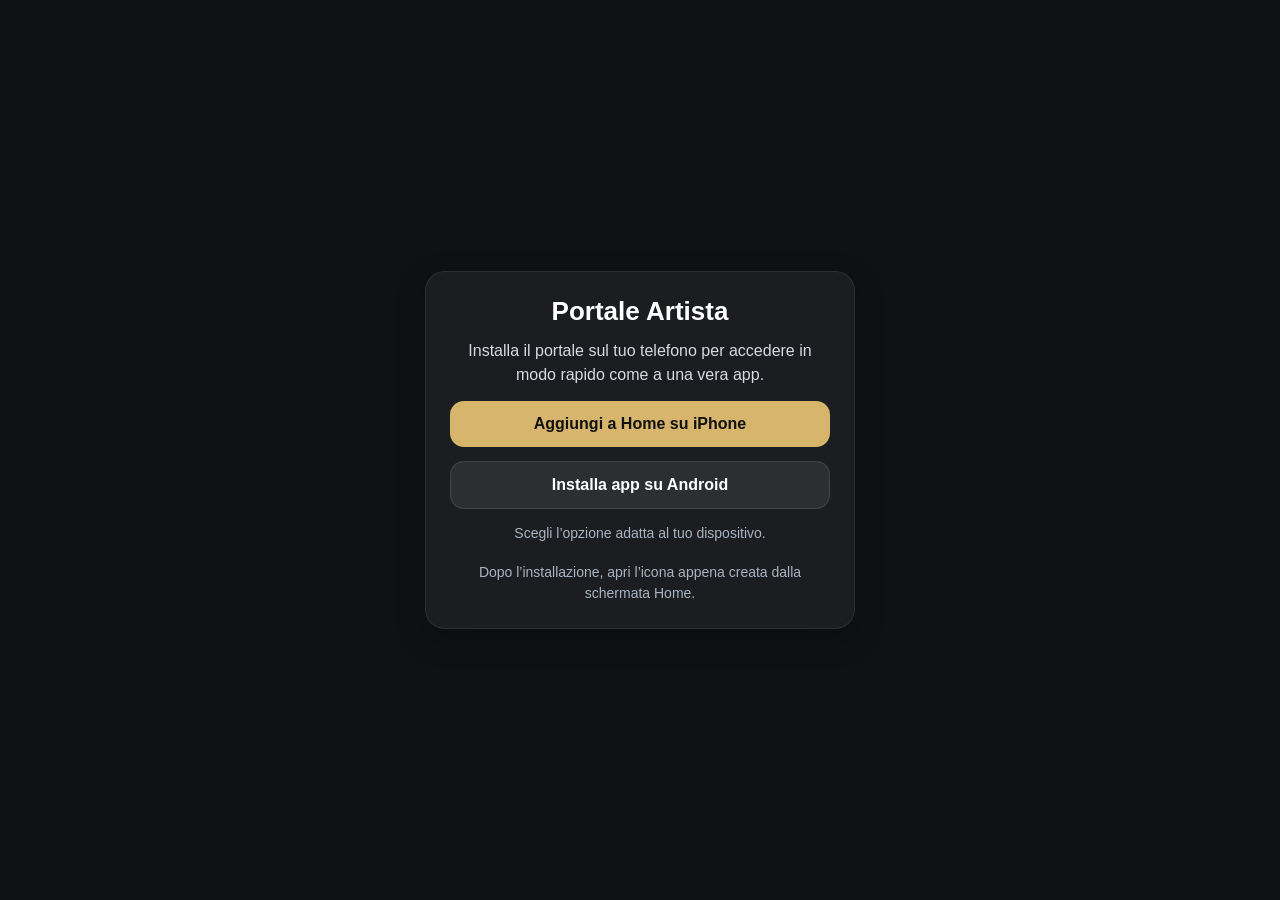
<file: artists/MUS008/index.html>
<!DOCTYPE html>
<html lang="it">
<head>
  <meta charset="UTF-8" />
  <meta name="viewport" content="width=device-width, initial-scale=1.0" />
  <title>Portale Artista</title>

  <link rel="manifest" href="./manifest.webmanifest" />
  <meta name="theme-color" content="#0f1115" />

  <meta name="apple-mobile-web-app-capable" content="yes" />
  <meta name="apple-mobile-web-app-status-bar-style" content="default" />
  <meta name="apple-mobile-web-app-title" content="Portale Artista" />
  <link rel="apple-touch-icon" href="../../icons/icon-192.png" />

  <style>
    body {
      margin: 0;
      min-height: 100vh;
      display: flex;
      align-items: center;
      justify-content: center;
      background: #0f1115;
      color: #fff;
      font-family: Arial, sans-serif;
      text-align: center;
      padding: 24px;
      box-sizing: border-box;
    }

    .box {
      width: 100%;
      max-width: 430px;
      background: rgba(255,255,255,0.05);
      border: 1px solid rgba(255,255,255,0.08);
      border-radius: 20px;
      padding: 24px;
      box-sizing: border-box;
      box-shadow: 0 10px 30px rgba(0,0,0,0.25);
    }

    h1 {
      margin: 0 0 12px;
      font-size: 26px;
    }

    p {
      line-height: 1.5;
      color: #d7dbe2;
      margin: 0 0 14px;
    }

    .btn {
      display: block;
      width: 100%;
      margin-top: 14px;
      padding: 14px 18px;
      border-radius: 14px;
      background: #d7b56d;
      color: #111;
      text-decoration: none;
      font-weight: 700;
      border: 0;
      cursor: pointer;
      font-size: 16px;
      box-sizing: border-box;
    }

    .btn.secondary {
      background: rgba(255,255,255,0.08);
      color: #fff;
      border: 1px solid rgba(255,255,255,0.1);
    }

    .btn.hidden {
      display: none;
    }

    .small {
      margin-top: 18px;
      font-size: 14px;
      color: #aab4c3;
      line-height: 1.5;
    }

    .instructions {
      display: none;
      margin-top: 18px;
      padding: 16px;
      border-radius: 14px;
      background: rgba(255,255,255,0.06);
      border: 1px solid rgba(255,255,255,0.08);
      text-align: left;
    }

    .instructions.show {
      display: block;
    }

    .instructions h2 {
      margin: 0 0 10px;
      font-size: 18px;
      text-align: center;
    }

    .instructions ol {
      margin: 0;
      padding-left: 22px;
      color: #d7dbe2;
      line-height: 1.6;
    }

    .note {
      margin-top: 12px;
      font-size: 13px;
      color: #aab4c3;
      text-align: center;
    }

    .status {
      margin-top: 14px;
      font-size: 14px;
      color: #aab4c3;
      line-height: 1.5;
    }
  </style>

  <script>
    const ID_ARTISTA = "MUS008";
    const TOKEN_ACCESSO = "zegDuqjLvbhyjXntPwaceVRRhmgwAYre";
    const TARGET_URL = "../../index.html";

    let deferredInstallPrompt = null;

    function isStandaloneMode() {
      return window.matchMedia("(display-mode: standalone)").matches || window.navigator.standalone === true;
    }

    function isIOS() {
      return /iphone|ipad|ipod/i.test(window.navigator.userAgent);
    }

    function isAndroid() {
      return /android/i.test(window.navigator.userAgent);
    }

    function bootstrapInstalledApp() {
      localStorage.setItem("id_artista", ID_ARTISTA);
      localStorage.setItem("token_accesso", TOKEN_ACCESSO);
      localStorage.removeItem("artist");
      window.location.replace(TARGET_URL);
    }

    function showIosInstructions() {
      document.getElementById("iosInstructions").classList.add("show");
    }

    async function triggerAndroidInstall() {
      const statusEl = document.getElementById("statusText");

      if (!deferredInstallPrompt) {
        statusEl.textContent = "Installazione non disponibile da questo browser o in questo momento.";
        return;
      }

      deferredInstallPrompt.prompt();
      await deferredInstallPrompt.userChoice;
      deferredInstallPrompt = null;

      const androidBtn = document.getElementById("androidInstallBtn");
      androidBtn.classList.add("hidden");
      statusEl.textContent = "Se hai confermato, l’icona verrà aggiunta al dispositivo.";
    }

    window.addEventListener("beforeinstallprompt", (event) => {
      event.preventDefault();
      deferredInstallPrompt = event;

      const androidBtn = document.getElementById("androidInstallBtn");
      if (androidBtn) {
        androidBtn.classList.remove("hidden");
      }
    });

    window.addEventListener("DOMContentLoaded", () => {
      if (isStandaloneMode()) {
        bootstrapInstalledApp();
        return;
      }

      const iosBtn = document.getElementById("iosInstallBtn");
      const androidBtn = document.getElementById("androidInstallBtn");
      const statusEl = document.getElementById("statusText");

      if (isIOS()) {
        iosBtn.classList.remove("hidden");
        statusEl.textContent = "Usa Safari su iPhone e installa l’app da questa schermata.";
      } else if (isAndroid()) {
        androidBtn.classList.remove("hidden");
        statusEl.textContent = "Su Android puoi installare l’app direttamente, se il browser lo consente.";
      } else {
        iosBtn.classList.remove("hidden");
        androidBtn.classList.remove("hidden");
        statusEl.textContent = "Scegli l’opzione adatta al tuo dispositivo.";
      }
    });
  </script>
</head>
<body>
  <div class="box">
    <h1>Portale Artista</h1>

    <p>
      Installa il portale sul tuo telefono per accedere in modo rapido come a una vera app.
    </p>

    <button id="iosInstallBtn" class="btn hidden" type="button" onclick="showIosInstructions()">
      Aggiungi a Home su iPhone
    </button>

    <button id="androidInstallBtn" class="btn secondary hidden" type="button" onclick="triggerAndroidInstall()">
      Installa app su Android
    </button>

    <div id="iosInstructions" class="instructions">
      <h2>Installazione iPhone</h2>
      <ol>
        <li>Premi il tasto <strong>Condividi</strong> di Safari.</li>
        <li>Scorri verso il basso.</li>
        <li>Premi <strong>Aggiungi a Home</strong>.</li>
        <li>Conferma con <strong>Aggiungi</strong>.</li>
      </ol>
      <div class="note">
        Fai l’installazione da questa schermata, senza aprire altre pagine prima.
      </div>
    </div>

    <div id="statusText" class="status"></div>

    <div class="small">
      Dopo l’installazione, apri l’icona appena creata dalla schermata Home.
    </div>
  </div>
</body>
</html>
</file>
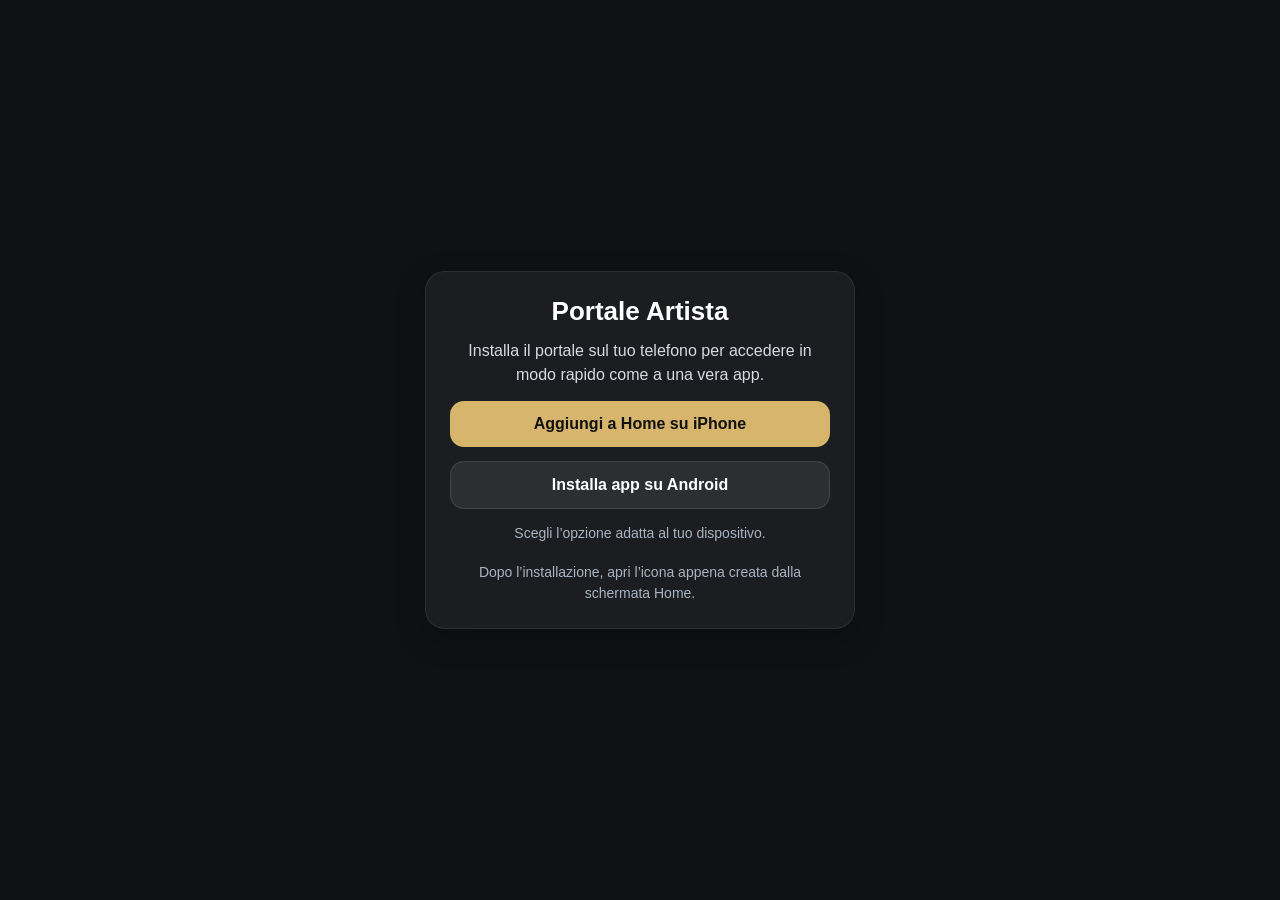
<file: artists/MUS009/index.html>
<!DOCTYPE html>
<html lang="it">
<head>
  <meta charset="UTF-8" />
  <meta name="viewport" content="width=device-width, initial-scale=1.0" />
  <title>Portale Artista</title>

  <link rel="manifest" href="./manifest.webmanifest" />
  <meta name="theme-color" content="#0f1115" />

  <meta name="apple-mobile-web-app-capable" content="yes" />
  <meta name="apple-mobile-web-app-status-bar-style" content="default" />
  <meta name="apple-mobile-web-app-title" content="Portale Artista" />
  <link rel="apple-touch-icon" href="../../icons/icon-192.png" />

  <style>
    body {
      margin: 0;
      min-height: 100vh;
      display: flex;
      align-items: center;
      justify-content: center;
      background: #0f1115;
      color: #fff;
      font-family: Arial, sans-serif;
      text-align: center;
      padding: 24px;
      box-sizing: border-box;
    }

    .box {
      width: 100%;
      max-width: 430px;
      background: rgba(255,255,255,0.05);
      border: 1px solid rgba(255,255,255,0.08);
      border-radius: 20px;
      padding: 24px;
      box-sizing: border-box;
      box-shadow: 0 10px 30px rgba(0,0,0,0.25);
    }

    h1 {
      margin: 0 0 12px;
      font-size: 26px;
    }

    p {
      line-height: 1.5;
      color: #d7dbe2;
      margin: 0 0 14px;
    }

    .btn {
      display: block;
      width: 100%;
      margin-top: 14px;
      padding: 14px 18px;
      border-radius: 14px;
      background: #d7b56d;
      color: #111;
      text-decoration: none;
      font-weight: 700;
      border: 0;
      cursor: pointer;
      font-size: 16px;
      box-sizing: border-box;
    }

    .btn.secondary {
      background: rgba(255,255,255,0.08);
      color: #fff;
      border: 1px solid rgba(255,255,255,0.1);
    }

    .btn.hidden {
      display: none;
    }

    .small {
      margin-top: 18px;
      font-size: 14px;
      color: #aab4c3;
      line-height: 1.5;
    }

    .instructions {
      display: none;
      margin-top: 18px;
      padding: 16px;
      border-radius: 14px;
      background: rgba(255,255,255,0.06);
      border: 1px solid rgba(255,255,255,0.08);
      text-align: left;
    }

    .instructions.show {
      display: block;
    }

    .instructions h2 {
      margin: 0 0 10px;
      font-size: 18px;
      text-align: center;
    }

    .instructions ol {
      margin: 0;
      padding-left: 22px;
      color: #d7dbe2;
      line-height: 1.6;
    }

    .note {
      margin-top: 12px;
      font-size: 13px;
      color: #aab4c3;
      text-align: center;
    }

    .status {
      margin-top: 14px;
      font-size: 14px;
      color: #aab4c3;
      line-height: 1.5;
    }
  </style>

  <script>
    const ID_ARTISTA = "MUS009";
    const TOKEN_ACCESSO = "fRgqxxsioauPAkYuStd5KYuH89M5oHnt";
    const TARGET_URL = "../../index.html";

    let deferredInstallPrompt = null;

    function isStandaloneMode() {
      return window.matchMedia("(display-mode: standalone)").matches || window.navigator.standalone === true;
    }

    function isIOS() {
      return /iphone|ipad|ipod/i.test(window.navigator.userAgent);
    }

    function isAndroid() {
      return /android/i.test(window.navigator.userAgent);
    }

    function bootstrapInstalledApp() {
      localStorage.setItem("id_artista", ID_ARTISTA);
      localStorage.setItem("token_accesso", TOKEN_ACCESSO);
      localStorage.removeItem("artist");
      window.location.replace(TARGET_URL);
    }

    function showIosInstructions() {
      document.getElementById("iosInstructions").classList.add("show");
    }

    async function triggerAndroidInstall() {
      const statusEl = document.getElementById("statusText");

      if (!deferredInstallPrompt) {
        statusEl.textContent = "Installazione non disponibile da questo browser o in questo momento.";
        return;
      }

      deferredInstallPrompt.prompt();
      await deferredInstallPrompt.userChoice;
      deferredInstallPrompt = null;

      const androidBtn = document.getElementById("androidInstallBtn");
      androidBtn.classList.add("hidden");
      statusEl.textContent = "Se hai confermato, l’icona verrà aggiunta al dispositivo.";
    }

    window.addEventListener("beforeinstallprompt", (event) => {
      event.preventDefault();
      deferredInstallPrompt = event;

      const androidBtn = document.getElementById("androidInstallBtn");
      if (androidBtn) {
        androidBtn.classList.remove("hidden");
      }
    });

    window.addEventListener("DOMContentLoaded", () => {
      if (isStandaloneMode()) {
        bootstrapInstalledApp();
        return;
      }

      const iosBtn = document.getElementById("iosInstallBtn");
      const androidBtn = document.getElementById("androidInstallBtn");
      const statusEl = document.getElementById("statusText");

      if (isIOS()) {
        iosBtn.classList.remove("hidden");
        statusEl.textContent = "Usa Safari su iPhone e installa l’app da questa schermata.";
      } else if (isAndroid()) {
        androidBtn.classList.remove("hidden");
        statusEl.textContent = "Su Android puoi installare l’app direttamente, se il browser lo consente.";
      } else {
        iosBtn.classList.remove("hidden");
        androidBtn.classList.remove("hidden");
        statusEl.textContent = "Scegli l’opzione adatta al tuo dispositivo.";
      }
    });
  </script>
</head>
<body>
  <div class="box">
    <h1>Portale Artista</h1>

    <p>
      Installa il portale sul tuo telefono per accedere in modo rapido come a una vera app.
    </p>

    <button id="iosInstallBtn" class="btn hidden" type="button" onclick="showIosInstructions()">
      Aggiungi a Home su iPhone
    </button>

    <button id="androidInstallBtn" class="btn secondary hidden" type="button" onclick="triggerAndroidInstall()">
      Installa app su Android
    </button>

    <div id="iosInstructions" class="instructions">
      <h2>Installazione iPhone</h2>
      <ol>
        <li>Premi il tasto <strong>Condividi</strong> di Safari.</li>
        <li>Scorri verso il basso.</li>
        <li>Premi <strong>Aggiungi a Home</strong>.</li>
        <li>Conferma con <strong>Aggiungi</strong>.</li>
      </ol>
      <div class="note">
        Fai l’installazione da questa schermata, senza aprire altre pagine prima.
      </div>
    </div>

    <div id="statusText" class="status"></div>

    <div class="small">
      Dopo l’installazione, apri l’icona appena creata dalla schermata Home.
    </div>
  </div>
</body>
</html>
</file>
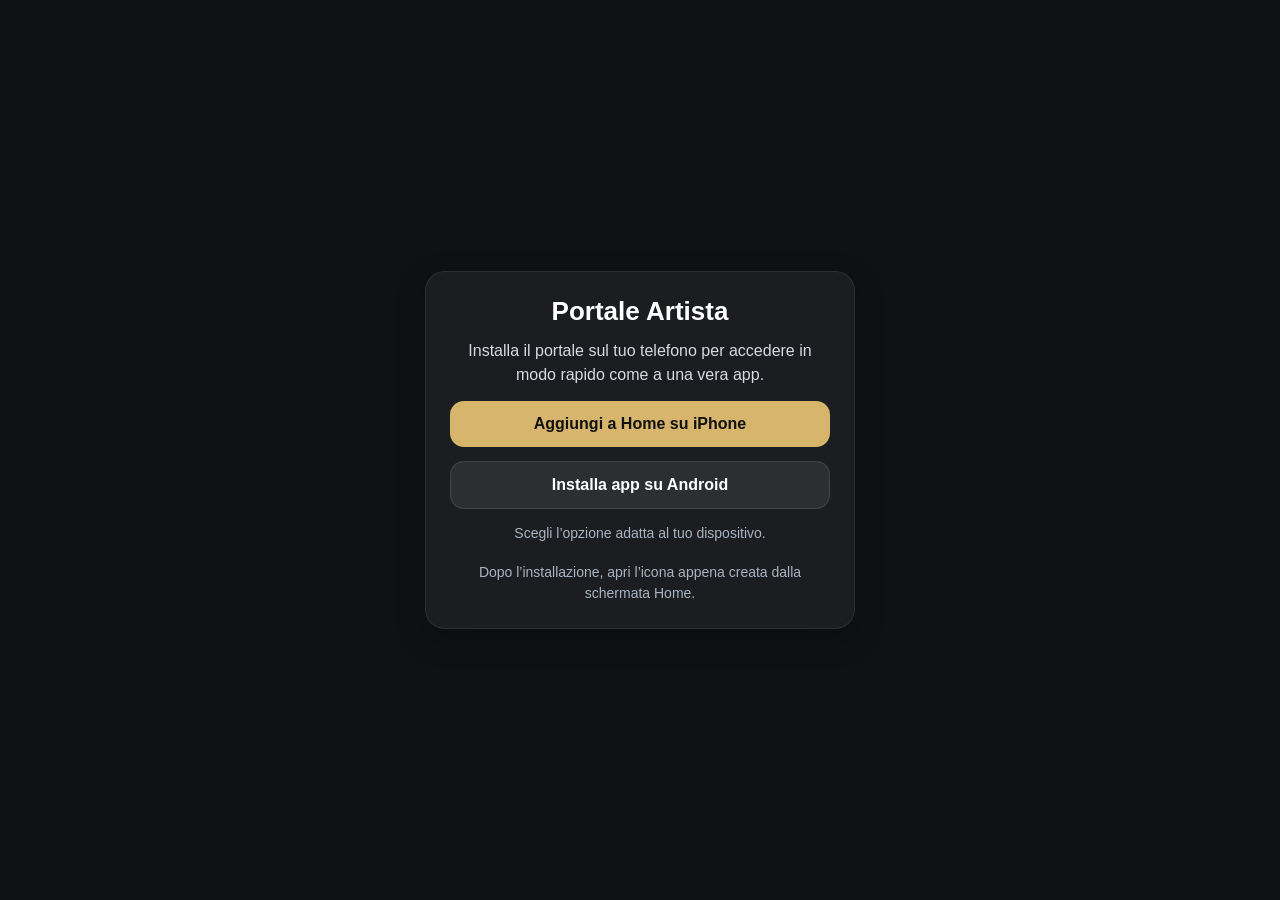
<file: artists/PROVA01/index.html>
<!DOCTYPE html>
<html lang="it">
<head>
  <meta charset="UTF-8" />
  <meta name="viewport" content="width=device-width, initial-scale=1.0" />
  <title>Portale Artista</title>

  <link rel="manifest" href="./manifest.webmanifest" />
  <meta name="theme-color" content="#0f1115" />

  <meta name="apple-mobile-web-app-capable" content="yes" />
  <meta name="apple-mobile-web-app-status-bar-style" content="default" />
  <meta name="apple-mobile-web-app-title" content="Portale Artista" />
  <link rel="apple-touch-icon" href="../../icons/icon-192.png" />

  <style>
    body {
      margin: 0;
      min-height: 100vh;
      display: flex;
      align-items: center;
      justify-content: center;
      background: #0f1115;
      color: #fff;
      font-family: Arial, sans-serif;
      text-align: center;
      padding: 24px;
      box-sizing: border-box;
    }

    .box {
      width: 100%;
      max-width: 430px;
      background: rgba(255,255,255,0.05);
      border: 1px solid rgba(255,255,255,0.08);
      border-radius: 20px;
      padding: 24px;
      box-sizing: border-box;
      box-shadow: 0 10px 30px rgba(0,0,0,0.25);
    }

    h1 {
      margin: 0 0 12px;
      font-size: 26px;
    }

    p {
      line-height: 1.5;
      color: #d7dbe2;
      margin: 0 0 14px;
    }

    .btn {
      display: block;
      width: 100%;
      margin-top: 14px;
      padding: 14px 18px;
      border-radius: 14px;
      background: #d7b56d;
      color: #111;
      text-decoration: none;
      font-weight: 700;
      border: 0;
      cursor: pointer;
      font-size: 16px;
      box-sizing: border-box;
    }

    .btn.secondary {
      background: rgba(255,255,255,0.08);
      color: #fff;
      border: 1px solid rgba(255,255,255,0.1);
    }

    .btn.hidden {
      display: none;
    }

    .small {
      margin-top: 18px;
      font-size: 14px;
      color: #aab4c3;
      line-height: 1.5;
    }

    .instructions {
      display: none;
      margin-top: 18px;
      padding: 16px;
      border-radius: 14px;
      background: rgba(255,255,255,0.06);
      border: 1px solid rgba(255,255,255,0.08);
      text-align: left;
    }

    .instructions.show {
      display: block;
    }

    .instructions h2 {
      margin: 0 0 10px;
      font-size: 18px;
      text-align: center;
    }

    .instructions ol {
      margin: 0;
      padding-left: 22px;
      color: #d7dbe2;
      line-height: 1.6;
    }

    .note {
      margin-top: 12px;
      font-size: 13px;
      color: #aab4c3;
      text-align: center;
    }

    .status {
      margin-top: 14px;
      font-size: 14px;
      color: #aab4c3;
      line-height: 1.5;
    }
  </style>

  <script>
    const ID_ARTISTA = "PROVA01";
    const TOKEN_ACCESSO = "357eed9bbc7c4fb780d32639065e80505feb8d20";
    const TARGET_URL = "../../index.html";

    let deferredInstallPrompt = null;

    function isStandaloneMode() {
      return window.matchMedia("(display-mode: standalone)").matches || window.navigator.standalone === true;
    }

    function isIOS() {
      return /iphone|ipad|ipod/i.test(window.navigator.userAgent);
    }

    function isAndroid() {
      return /android/i.test(window.navigator.userAgent);
    }

    function bootstrapInstalledApp() {
      localStorage.setItem("id_artista", ID_ARTISTA);
      localStorage.setItem("token_accesso", TOKEN_ACCESSO);
      localStorage.removeItem("artist");
      window.location.replace(TARGET_URL);
    }

    function showIosInstructions() {
      document.getElementById("iosInstructions").classList.add("show");
    }

    async function triggerAndroidInstall() {
      const statusEl = document.getElementById("statusText");

      if (!deferredInstallPrompt) {
        statusEl.textContent = "Installazione non disponibile da questo browser o in questo momento.";
        return;
      }

      deferredInstallPrompt.prompt();
      await deferredInstallPrompt.userChoice;
      deferredInstallPrompt = null;

      const androidBtn = document.getElementById("androidInstallBtn");
      androidBtn.classList.add("hidden");
      statusEl.textContent = "Se hai confermato, l’icona verrà aggiunta al dispositivo.";
    }

    window.addEventListener("beforeinstallprompt", (event) => {
      event.preventDefault();
      deferredInstallPrompt = event;

      const androidBtn = document.getElementById("androidInstallBtn");
      if (androidBtn) {
        androidBtn.classList.remove("hidden");
      }
    });

    window.addEventListener("DOMContentLoaded", () => {
      if (isStandaloneMode()) {
        bootstrapInstalledApp();
        return;
      }

      const iosBtn = document.getElementById("iosInstallBtn");
      const androidBtn = document.getElementById("androidInstallBtn");
      const statusEl = document.getElementById("statusText");

      if (isIOS()) {
        iosBtn.classList.remove("hidden");
        statusEl.textContent = "Usa Safari su iPhone e installa l’app da questa schermata.";
      } else if (isAndroid()) {
        androidBtn.classList.remove("hidden");
        statusEl.textContent = "Su Android puoi installare l’app direttamente, se il browser lo consente.";
      } else {
        iosBtn.classList.remove("hidden");
        androidBtn.classList.remove("hidden");
        statusEl.textContent = "Scegli l’opzione adatta al tuo dispositivo.";
      }
    });
  </script>
</head>
<body>
  <div class="box">
    <h1>Portale Artista</h1>

    <p>
      Installa il portale sul tuo telefono per accedere in modo rapido come a una vera app.
    </p>

    <button id="iosInstallBtn" class="btn hidden" type="button" onclick="showIosInstructions()">
      Aggiungi a Home su iPhone
    </button>

    <button id="androidInstallBtn" class="btn secondary hidden" type="button" onclick="triggerAndroidInstall()">
      Installa app su Android
    </button>

    <div id="iosInstructions" class="instructions">
      <h2>Installazione iPhone</h2>
      <ol>
        <li>Premi il tasto <strong>Condividi</strong> di Safari.</li>
        <li>Scorri verso il basso.</li>
        <li>Premi <strong>Aggiungi a Home</strong>.</li>
        <li>Conferma con <strong>Aggiungi</strong>.</li>
      </ol>
      <div class="note">
        Fai l’installazione da questa schermata, senza aprire altre pagine prima.
      </div>
    </div>

    <div id="statusText" class="status"></div>

    <div class="small">
      Dopo l’installazione, apri l’icona appena creata dalla schermata Home.
    </div>
  </div>
</body>
</html>
</file>
<file: style.css>
:root {
  --bg: #0f1115;
  --bg2: #151922;
  --card: rgba(255,255,255,0.06);
  --card-border: rgba(255,255,255,0.09);
  --text: #f4f7fb;
  --muted: #aab4c3;
  --accent: #d7b56d;
  --danger: #ff7b7b;
  --ok: #7bd88f;

  --status-confirmed: #7bd88f;
  --status-pending: #f4d35e;

  --shadow: 0 10px 30px rgba(0,0,0,0.25);
  --radius: 20px;
}

* {
  box-sizing: border-box;
}

html, body {
  margin: 0;
  padding: 0;
  background:
    radial-gradient(circle at top, #1b2230 0%, #0f1115 45%),
    linear-gradient(180deg, #0d1016 0%, #11151d 100%);
  color: var(--text);
  font-family: -apple-system, BlinkMacSystemFont, "Segoe UI", Roboto, Arial, sans-serif;
  min-height: 100%;
}

body {
  min-height: 100vh;
}

.app-shell {
  min-height: 100vh;
}

.topbar {
  position: sticky;
  top: 0;
  z-index: 10;
  padding: 18px 20px;
  background: rgba(10, 12, 17, 0.75);
  backdrop-filter: blur(12px);
  border-bottom: 1px solid rgba(255,255,255,0.06);
}

.brand {
  display: flex;
  align-items: center;
  gap: 10px;
  font-size: 12px;
  letter-spacing: 0.22em;
  color: var(--accent);
  font-weight: 700;
}

.brand-logo {
  width: 26px;
  height: 26px;
  object-fit: contain;
  border-radius: 6px;
  flex-shrink: 0;
}

.container {
  width: 100%;
  max-width: 860px;
  margin: 0 auto;
  padding: 22px 16px 48px;
}

.hero-card,
.status-card,
.event-card {
  background: var(--card);
  border: 1px solid var(--card-border);
  border-radius: var(--radius);
  box-shadow: var(--shadow);
}

.hero-card {
  padding: 24px 20px;
  margin-bottom: 16px;
}

.hero-card h1 {
  margin: 0 0 8px;
  font-size: 30px;
  line-height: 1.08;
  font-weight: 800;
}

.hero-card p {
  margin: 0;
  color: var(--muted);
  font-size: 15px;
}

.status-card {
  padding: 14px 16px;
  margin-bottom: 22px;
}

.status-card p {
  margin: 0;
  color: var(--muted);
  font-size: 14px;
}

/* TABS */
.tabs {
  display: flex;
  gap: 10px;
  margin-bottom: 16px;
}

.tab-btn {
  flex: 1;
  border: 1px solid var(--card-border);
  background: rgba(255,255,255,0.04);
  color: var(--muted);
  padding: 12px 16px;
  border-radius: 14px;
  font-size: 15px;
  font-weight: 700;
  cursor: pointer;
  transition: all 0.2s ease;
  -webkit-tap-highlight-color: transparent;
}

.tab-btn.active {
  background: rgba(215,181,109,0.16);
  color: var(--text);
  border-color: rgba(215,181,109,0.45);
  box-shadow: 0 6px 18px rgba(0,0,0,0.16);
}

/* EVENT LIST */
.events-list {
  display: grid;
  gap: 14px;
}

/* FIX TAB */
.tab-panel {
  display: none;
}

.tab-panel.active {
  display: grid;
}

/* EVENT CARD */
.event-card {
  padding: 18px 16px;
  position: relative;
  transition: border-color 0.25s ease, box-shadow 0.25s ease, transform 0.25s ease;
}

.event-card:hover {
  transform: translateY(-2px);
}

/* BORDO CARD IN BASE ALLO STATO */
.event-card.confirmed {
  border-color: rgba(123,216,143,0.55);
  box-shadow:
    0 10px 30px rgba(0,0,0,0.25),
    0 0 0 1px rgba(123,216,143,0.16) inset;
}

.event-card.pending {
  border-color: rgba(244,211,94,0.55);
  box-shadow:
    0 10px 30px rgba(0,0,0,0.25),
    0 0 0 1px rgba(244,211,94,0.16) inset;
}

/* BADGE STATO */
.event-status {
  position: absolute;
  top: 14px;
  right: 14px;
  font-size: 11px;
  font-weight: 700;
  padding: 6px 10px;
  border-radius: 999px;
  letter-spacing: 0.05em;
}

.event-status.confirmed {
  background: rgba(123,216,143,0.15);
  color: var(--status-confirmed);
  border: 1px solid rgba(123,216,143,0.4);
}

.event-status.pending {
  background: rgba(244,211,94,0.15);
  color: var(--status-pending);
  border: 1px solid rgba(244,211,94,0.4);
}

.event-date {
  display: inline-block;
  margin-bottom: 10px;
  font-size: 12px;
  font-weight: 700;
  letter-spacing: 0.08em;
  color: var(--accent);
  text-transform: uppercase;
}

.event-title {
  font-size: 20px;
  font-weight: 700;
  margin: 0 0 10px;
}

.event-meta {
  display: grid;
  gap: 8px;
  color: var(--muted);
  font-size: 14px;
}

.meta-line strong {
  color: var(--text);
}

.maps-link {
  display: inline-flex;
  margin-top: 14px;
  text-decoration: none;
  color: #111;
  background: var(--accent);
  padding: 10px 14px;
  border-radius: 12px;
  font-weight: 700;
}

.empty-state {
  padding: 24px 18px;
  border: 1px dashed rgba(255,255,255,0.14);
  border-radius: 18px;
  color: var(--muted);
}

.error {
  color: var(--danger);
}

.success {
  color: var(--ok);
}

.events-group {
  margin-bottom: 28px;
}

.events-group:last-child {
  margin-bottom: 0;
}

@media (max-width: 640px) {
  .hero-card h1 {
    font-size: 26px;
  }

  .event-title {
    font-size: 18px;
  }

  .tabs {
    gap: 8px;
  }

  .tab-btn {
    font-size: 14px;
    padding: 11px 12px;
  }

  .brand {
    gap: 8px;
    letter-spacing: 0.18em;
  }

  .brand-logo {
    width: 24px;
    height: 24px;
  }
}
</file>
